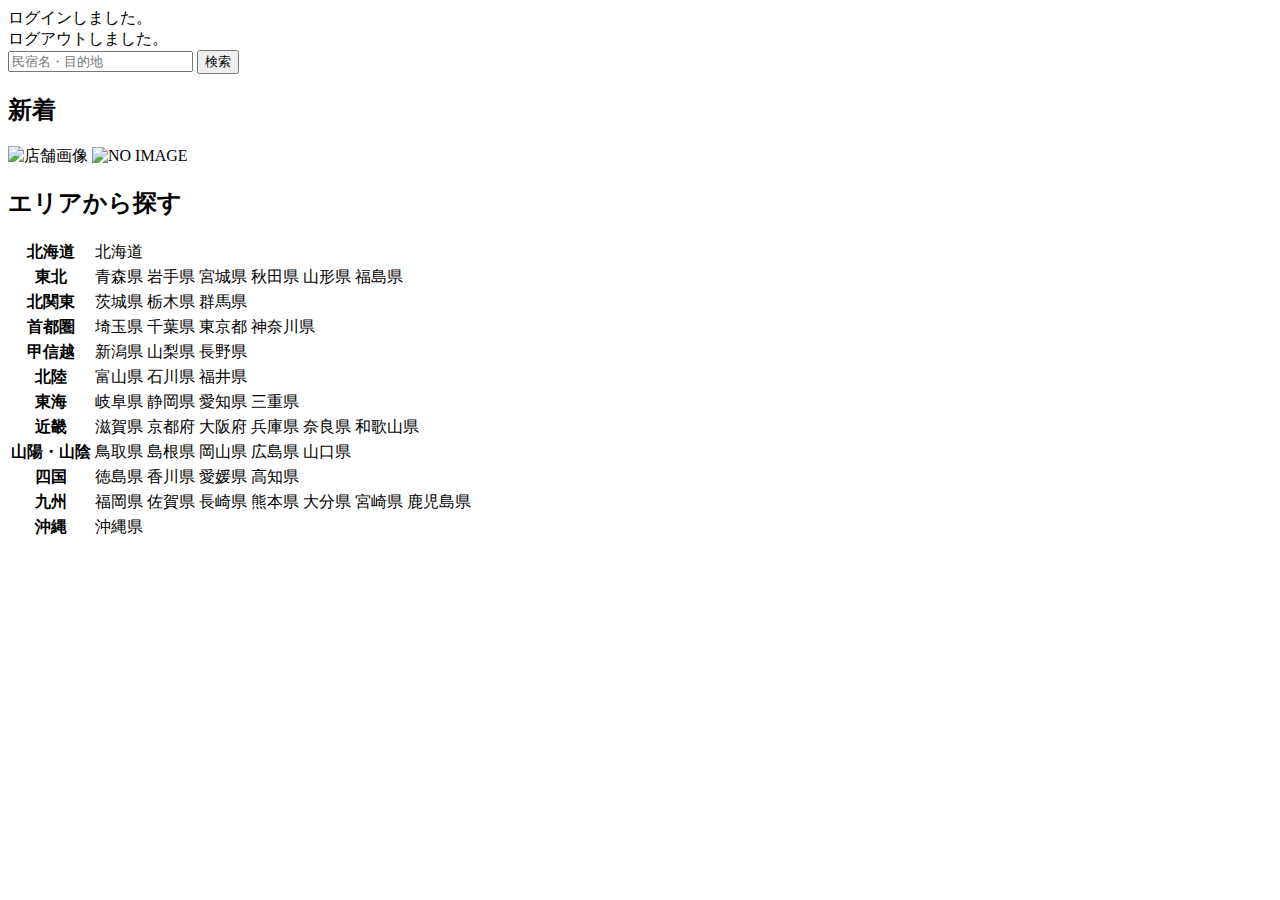
<file: src/main/resources/templates/index.html>
<!DOCTYPE html>
<html xmlns:th="https://www.thymeleaf.org" xmlns:sec="http://www.thymeleaf.org/extras/spring-security">

<head>
	<div th:replace="~{fragment :: meta}"></div>
	<div th:replace="~{fragment :: styles}"></div>
	<title>samurai Travel</title>
</head>

<body>
	<div class="samuraitravel-wrapper">
		<!-- ヘッダー -->
		<div th:replace="~{fragment :: header}"></div>
		<main>
			<div class="container pt-4 pb-5 samuraitravel-container">
				<div th:if="${param.loggedIn}" class="alert alert-info">
					ログインしました。
				</div>
				<div th:if="${param.loggedOut}" class="alert alert-info">
					ログアウトしました。
				</div>
				<div th:if="${successMessage}" class="alert alert-info">
					<span th:text="${successMessage}"></span>
				</div>
				<div class="d-flex justify-content-center">
					<form method="get" th:action="@{/houses}" class="mb-5 samuraitravel-search-form">
						<div class="input-group">
							<input type="text" class="form-control" name="keyword" th:value="${keyword}"
								placeholder="民宿名・目的地">
							<button type="submit" class="btn text-white shadow-sm samuraitravel-btn">検索</button>
						</div>
					</form>
				</div>
				<h2 class="text-center mb-3">新着</h2>
				<div class="row row-cols-lg-5 row-cols-2 g-3 mb-5">
					<div class="col" th:each="newHouse : ${newHouses}">
						<a th:href="@{/houses/__${newHouse.getId()}__}" class="link-dark samuraitravel-card-link">
							<div class="card h-100">
								<img th:if="${newHouse.getImageName()}"
									th:src="@{/storage/__${newHouse.getImageName()}__}"
									class="card-img-top samuraitravel-vertical-card-image" alt="店舗画像">
								<img th:unless="${newHouse.getImageName()}" th:src="@{/images/noImage.png}"
									class="card-img-top samuraitravel-vertical-card-image" alt="NO IMAGE">
								<div class="card-body">
									<h3 class="card-title" th:text="${newHouse.getName()}"></h3>
									<p class="card-text mb-1">
										<small class="text-muted" th:text="${newHouse.getAddress()}"></small>
									</p>
									<p class="card-text">
										<span
											th:text="${#numbers.formatInteger(newHouse.getPrice(), 1, 'COMMA') + '円 / 泊'}"></span>
									</p>
								</div>
							</div>
						</a>
					</div>
				</div>
				<div class="row justify-content-center">
					<div class="col-xl-5 col-lg-6 col-md-8">
						<h2 class="text-center mb-3">エリアから探す</h2>
						<table class="table">
							<tbody>
								<tr>
									<th>北海道</th>
									<td>
										<a th:href="@{/houses?area=北海道}">北海道</a>
									</td>
								</tr>
								<tr>
									<th>東北</th>
									<td>
										<a th:href="@{/houses?area=青森県}" class="me-2">青森県</a>
										<a th:href="@{/houses?area=岩手県}" class="me-2">岩手県</a>
										<a th:href="@{/houses?area=宮城県}" class="me-2">宮城県</a>
										<a th:href="@{/houses?area=秋田県}" class="me-2">秋田県</a>
										<a th:href="@{/houses?area=山形県}" class="me-2">山形県</a>
										<a th:href="@{/houses?area=福島県}">福島県</a>
									</td>
								</tr>
								<tr>
									<th>北関東</th>
									<td>
										<a th:href="@{/houses?area=茨城県}" class="me-2">茨城県</a>
										<a th:href="@{/houses?area=栃木県}" class="me-2">栃木県</a>
										<a th:href="@{/houses?area=群馬県}">群馬県</a>
									</td>
								</tr>
								<tr>
									<th>首都圏</th>
									<td>
										<a th:href="@{/houses?area=埼玉県}" class="me-2">埼玉県</a>
										<a th:href="@{/houses?area=千葉県}" class="me-2">千葉県</a>
										<a th:href="@{/houses?area=東京都}" class="me-2">東京都</a>
										<a th:href="@{/houses?area=神奈川県}">神奈川県</a>
									</td>
								</tr>
								<tr>
									<th>甲信越</th>
									<td>
										<a th:href="@{/houses?area=新潟県}" class="me-2">新潟県</a>
										<a th:href="@{/houses?area=山梨県}" class="me-2">山梨県</a>
										<a th:href="@{/houses?area=長野県}">長野県</a>
									</td>
								</tr>
								<tr>
									<th>北陸</th>
									<td>
										<a th:href="@{/houses?area=富山県}" class="me-2">富山県</a>
										<a th:href="@{/houses?area=石川県}" class="me-2">石川県</a>
										<a th:href="@{/houses?area=福井県}">福井県</a>
									</td>
								</tr>
								<tr>
									<th>東海</th>
									<td>
										<a th:href="@{/houses?area=岐阜県}" class="me-2">岐阜県</a>
										<a th:href="@{/houses?area=静岡県}" class="me-2">静岡県</a>
										<a th:href="@{/houses?area=愛知県}" class="me-2">愛知県</a>
										<a th:href="@{/houses?area=三重県}">三重県</a>
									</td>
								</tr>
								<tr>
									<th>近畿</th>
									<td>
										<a th:href="@{/houses?area=滋賀県}" class="me-2">滋賀県</a>
										<a th:href="@{/houses?area=京都府}" class="me-2">京都府</a>
										<a th:href="@{/houses?area=大阪府}" class="me-2">大阪府</a>
										<a th:href="@{/houses?area=兵庫県}" class="me-2">兵庫県</a>
										<a th:href="@{/houses?area=奈良県}" class="me-2">奈良県</a>
										<a th:href="@{/houses?area=和歌山県}">和歌山県</a>
									</td>
								</tr>
								<tr>
									<th>山陽・山陰</th>
									<td>
										<a th:href="@{/houses?area=鳥取県}" class="me-2">鳥取県</a>
										<a th:href="@{/houses?area=島根県}" class="me-2">島根県</a>
										<a th:href="@{/houses?area=岡山県}" class="me-2">岡山県</a>
										<a th:href="@{/houses?area=広島県}" class="me-2">広島県</a>
										<a th:href="@{/houses?area=山口県}">山口県</a>
									</td>
								</tr>
								<tr>
									<th>四国</th>
									<td>
										<a th:href="@{/houses?area=徳島県}" class="me-2">徳島県</a>
										<a th:href="@{/houses?area=香川県}" class="me-2">香川県</a>
										<a th:href="@{/houses?area=愛媛県}" class="me-2">愛媛県</a>
										<a th:href="@{/houses?area=高知県}">高知県</a>
									</td>
								</tr>
								<tr>
									<th>九州</th>
									<td>
										<a th:href="@{/houses?area=福岡県}" class="me-2">福岡県</a>
										<a th:href="@{/houses?area=佐賀県}" class="me-2">佐賀県</a>
										<a th:href="@{/houses?area=長崎県}" class="me-2">長崎県</a>
										<a th:href="@{/houses?area=熊本県}" class="me-2">熊本県</a>
										<a th:href="@{/houses?area=大分県}" class="me-2">大分県</a>
										<a th:href="@{/houses?area=宮崎県}" class="me-2">宮崎県</a>
										<a th:href="@{/houses?area=鹿児島県}">鹿児島県</a>
									</td>
								</tr>
								<tr>
									<th>沖縄</th>
									<td>
										<a th:href="@{/houses?area=沖縄県}">沖縄県</a>
									</td>
								</tr>
							</tbody>
						</table>
					</div>
				</div>
			</div>
		</main>
		<!-- フッター -->
		<div th:replace="~{fragment :: footer}"></div>
	</div>
	<div th:replace="~{fragment :: scripts}"></div>
</body>

</html>
</file>
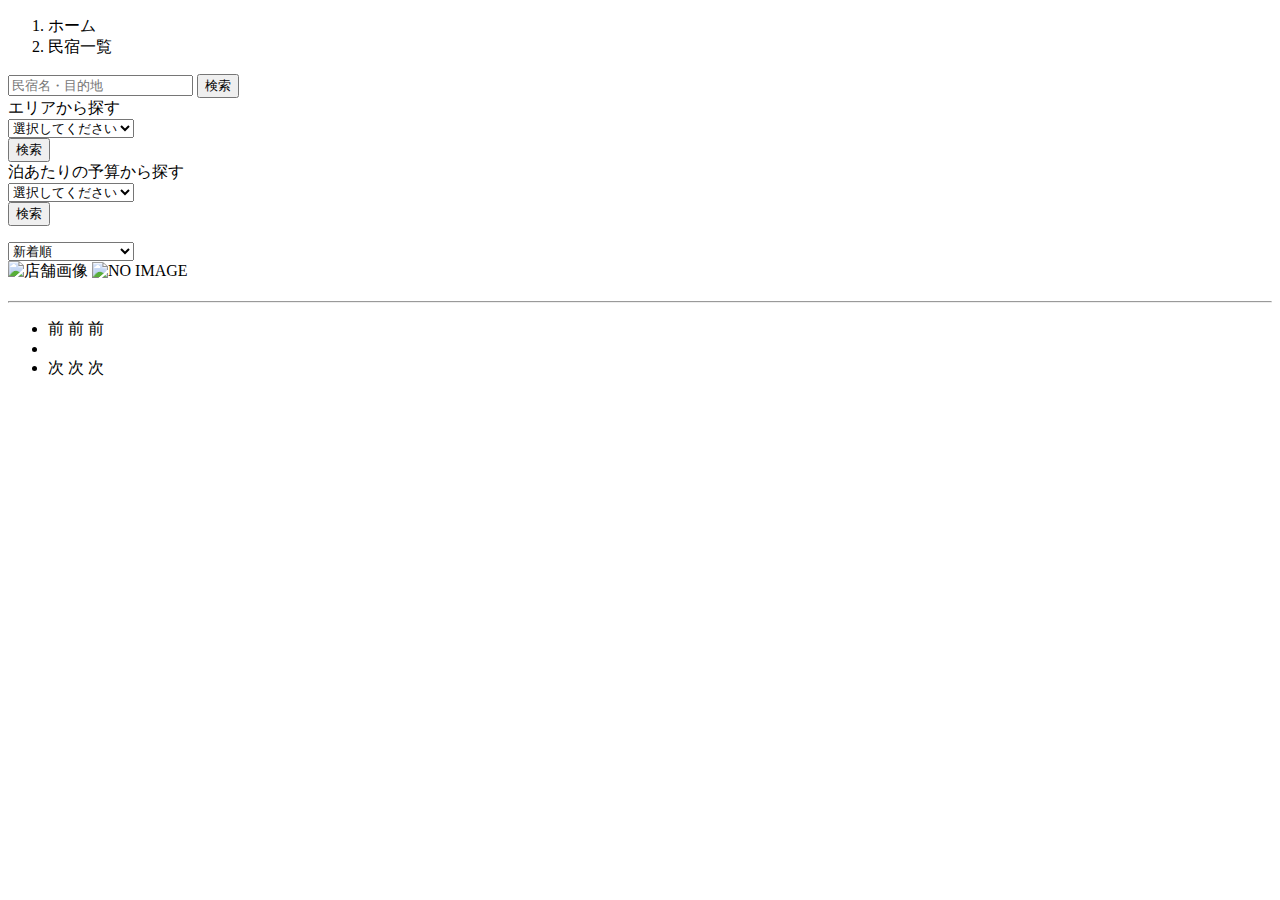
<file: src/main/resources/templates/houses/index.html>
<!DOCTYPE html>
<html xmlns:th="https://www.thymeleaf.org" xmlns:sec="http://www.thymeleaf.org/extras/spring-security">

<head>
	<div th:replace="~{fragment :: meta}"></div>
	<div th:replace="~{fragment :: styles}"></div>
	<title>民宿一覧</title>
</head>

<body>
	<div class="samuraitravel-wrapper">
		<!-- ヘッダー -->
		<div th:replace="~{fragment :: header}"></div>
		<main>
			<div class="container samuraitravel-container pb-5">
				<div class="row justify-content-center">
					<nav class="my-3" style="--bs-breadcrumb-divider: '>';" aria-label="breadcrumb">
						<ol class="breadcrumb mb-0">
							<li class="breadcrumb-item"><a th:href="@{/}">ホーム</a></li>
							<li class="breadcrumb-item active" aria-current="page">民宿一覧</li>
						</ol>
					</nav>
					<div class="col-xl-3 col-lg-4 col-md-12">
						<form method="get" th:action="@{/houses}" class="w-100 mb-3">
							<div class="input-group">
								<input type="text" class="form-control" name="keyword" th:value="${keyword}"
									placeholder="民宿名・目的地">
								<button type="submit" class="btn text-white shadow-sm samuraitravel-btn">検索</button>
							</div>
						</form>
						<div class="card mb-3">
							<div class="card-header">
								エリアから探す
							</div>
							<div class="card-body">
								<form method="get" th:action="@{/houses}" class="w-100">
									<div class="form-group mb-3">
										<select class="form-control form-select" name="area">
											<option value="" hidden>選択してください</option>
											<optgroup label="北海道">
												<option value="北海道" th:selected="${area == '北海道'}">北海道</option>
											</optgroup>
											<optgroup label="東北">
												<option value="青森県" th:selected="${area == '青森県'}">青森県</option>
												<option value="岩手県" th:selected="${area == '岩手県'}">岩手県</option>
												<option value="宮城県" th:selected="${area == '宮城県'}">宮城県</option>
												<option value="秋田県" th:selected="${area == '秋田県'}">秋田県</option>
												<option value="山形県" th:selected="${area == '山形県'}">山形県</option>
												<option value="福島県" th:selected="${area == '福島県'}">福島県</option>
											</optgroup>
											<optgroup label="北関東">
												<option value="茨城県" th:selected="${area == '茨城県'}">茨城県</option>
												<option value="栃木県" th:selected="${area == '栃木県'}">栃木県</option>
												<option value="群馬県" th:selected="${area == '群馬県'}">群馬県</option>
											</optgroup>
											<optgroup label="首都圏">
												<option value="埼玉県" th:selected="${area == '埼玉県'}">埼玉県</option>
												<option value="千葉県" th:selected="${area == '千葉県'}">千葉県</option>
												<option value="東京都" th:selected="${area == '東京都'}">東京都</option>
												<option value="神奈川県" th:selected="${area == '神奈川県'}">神奈川県</option>
											</optgroup>
											<optgroup label="甲信越">
												<option value="新潟県" th:selected="${area == '新潟県'}">新潟県</option>
												<option value="山梨県" th:selected="${area == '山梨県'}">山梨県</option>
												<option value="長野県" th:selected="${area == '長野県'}">長野県</option>
											</optgroup>
											<optgroup label="北陸">
												<option value="富山県" th:selected="${area == '富山県'}">富山県</option>
												<option value="石川県" th:selected="${area == '石川県'}">石川県</option>
												<option value="福井県" th:selected="${area == '福井県'}">福井県</option>
											</optgroup>
											<optgroup label="東海">
												<option value="岐阜県" th:selected="${area == '岐阜県'}">岐阜県</option>
												<option value="静岡県" th:selected="${area == '静岡県'}">静岡県</option>
												<option value="愛知県" th:selected="${area == '愛知県'}">愛知県</option>
												<option value="三重県" th:selected="${area == '三重県'}">三重県</option>
											</optgroup>
											<optgroup label="近畿">
												<option value="滋賀県" th:selected="${area == '滋賀県'}">滋賀県</option>
												<option value="京都府" th:selected="${area == '京都府'}">京都府</option>
												<option value="大阪府" th:selected="${area == '大阪府'}">大阪府</option>
												<option value="兵庫県" th:selected="${area == '兵庫県'}">兵庫県</option>
												<option value="奈良県" th:selected="${area == '奈良県'}">奈良県</option>
												<option value="和歌山県" th:selected="${area == '和歌山県'}">和歌山県</option>
											</optgroup>
											<optgroup label="山陽・山陰">
												<option value="鳥取県" th:selected="${area == '鳥取県'}">鳥取県</option>
												<option value="島根県" th:selected="${area == '島根県'}">島根県</option>
												<option value="岡山県" th:selected="${area == '岡山県'}">岡山県</option>
												<option value="広島県" th:selected="${area == '広島県'}">広島県</option>
												<option value="山口県" th:selected="${area == '山口県'}">山口県</option>
											</optgroup>
											<optgroup label="四国">
												<option value="徳島県" th:selected="${area == '徳島県'}">徳島県</option>
												<option value="香川県" th:selected="${area == '香川県'}">香川県</option>
												<option value="愛媛県" th:selected="${area == '愛媛県'}">愛媛県</option>
												<option value="高知県" th:selected="${area == '高知県'}">高知県</option>
											</optgroup>
											<optgroup label="九州">
												<option value="福岡県" th:selected="${area == '福岡県'}">福岡県</option>
												<option value="佐賀県" th:selected="${area == '佐賀県'}">佐賀県</option>
												<option value="長崎県" th:selected="${area == '長崎県'}">長崎県</option>
												<option value="熊本県" th:selected="${area == '熊本県'}">熊本県</option>
												<option value="大分県" th:selected="${area == '大分県'}">大分県</option>
												<option value="宮崎県" th:selected="${area == '宮崎県'}">宮崎県</option>
												<option value="鹿児島県" th:selected="${area == '鹿児島県'}">鹿児島県</option>
											</optgroup>
											<optgroup label="沖縄">
												<option value="沖縄県" th:selected="${area == '沖縄県'}">沖縄県</option>
											</optgroup>
										</select>
									</div>
									<div class="form-group">
										<button type="submit"
											class="btn text-white shadow-sm w-100 samuraitravel-btn">検索</button>
									</div>
								</form>
							</div>
						</div>
						<div class="card mb-3">
							<div class="card-header">
								泊あたりの予算から探す
							</div>
							<div class="card-body">
								<form method="get" th:action="@{/houses}" class="w-100">
									<div class="form-group mb-3">
										<select class="form-control form-select" name="price">
											<option value="" hidden>選択してください</option>
											<option value="6000" th:selected="${price == 6000}">6,000円以内</option>
											<option value="7000" th:selected="${price == 7000}">7,000円以内</option>
											<option value="8000" th:selected="${price == 8000}">8,000円以内</option>
											<option value="9000" th:selected="${price == 9000}">9,000円以内</option>
											<option value="10000" th:selected="${price == 10000}">10,000円以内</option>
										</select>
									</div>
									<div class="form-group">
										<button type="submit"
											class="btn text-white shadow-sm w-100 samuraitravel-btn">検索</button>
									</div>
								</form>
							</div>
						</div>
					</div>
					<div class="col">
						<div class="d-flex justify-content-between flex-wrap">
							<p th:if="${housePage.getTotalPages() > 1}" class="fs-5 mb-3"
								th:text="${'検索結果：' + housePage.getTotalElements() + '件' + '（' + (housePage.getNumber() + 1) + ' / ' + housePage.getTotalPages() + ' ページ）'}">
							</p>
							<p th:unless="${housePage.getTotalPages() > 1}" class="fs-5 mb-3"
								th:text="${'検索結果：' + housePage.getTotalElements() + '件'}"></p>
							<form method="get" th:action="@{/houses}" class="mb-3 samuraitravel-sort-box">
								<input th:if="${keyword}" type="hidden" name="keyword" th:value="${keyword}">
								<input th:if="${area}" type="hidden" name="area" th:value="${area}">
								<input th:if="${price}" type="hidden" name="price" th:value="${price}">
								<select class="form-select form-select-sm" name="order" onChange="this.form.submit();">
									<option value="createdAtDesc"
										th:selected="${order == 'createdAtDesc' || order == null}">新着順</option>
									<option value="priceAsc" th:selected="${order == 'priceAsc'}">宿泊料金が安い順</option>
								</select>
							</form>
						</div>
						<div class="mb-3" th:each="house : ${housePage}">
							<a th:href="@{/houses/__${house.getId()}__}" class="link-dark samuraitravel-card-link">
								<div class="card h-100">
									<div class="row g-0">
										<div class="col-md-4">
											<img th:if="${house.getImageName()}"
												th:src="@{/storage/__${house.getImageName()}__}"
												class="card-img-top samuraitravel-horizontal-card-image" alt="店舗画像">
											<img th:unless="${house.getImageName()}" th:src="@{/images/noImage.png}"
												class="card-img-top samuraitravel-horizontal-card-image" alt="NO IMAGE">
										</div>
										<div class="col-md-8">
											<div class="card-body">
												<h3 class="card-title mb-3" th:text="${house.getName()}"></h3>
												<hr class="mb-3">
												<p class="card-text mb-2">
													<span th:text="${house.getDescription()}"></span>
												</p>
												<p class="card-text mb-2">
													<small class="text-muted"
														th:text="${'〒' + house.getPostalCode()}"></small>
													<small class="text-muted" th:text="${house.getAddress()}"></small>
												</p>
												<p class="card-text">
													<span
														th:text="${#numbers.formatInteger(house.getPrice(), 1, 'COMMA') + '円 / 泊'}"></span>
												</p>
											</div>
										</div>
									</div>
								</div>
							</a>
						</div>
						<!-- ページネーション -->
						<div th:if="${housePage.getTotalPages() > 1}" class="d-flex justify-content-center">
							<nav aria-label="民宿一覧ページ">
								<ul class="pagination">
									<li class="page-item">
										<span th:if="${housePage.isFirst()}" class="page-link disabled">前</span>
										<a th:unless="${housePage.isFirst()}"
											th:href="@{/houses(page = ${housePage.getNumber() - 1}, keyword = ${keyword}, area = ${area}, price = ${price})}"
											class="page-link samuraitravel-page-link">前</a>
										<a th:unless="${housePage.isFirst()}"
											th:href="@{/houses(page = ${housePage.getNumber() - 1}, keyword = ${keyword}, area = ${area}, price = ${price}, order = ${order})}"
											class="page-link samuraitravel-page-link">前</a>
									</li>
									<li th:each="i : ${#numbers.sequence(0, housePage.getTotalPages() - 1)}"
										class="page-item">
										<span th:if="${i == housePage.getNumber()}"
											class="page-link active samuraitravel-active" th:text="${i + 1}"></span>
										<a th:unless="${i == housePage.getNumber()}"
											th:href="@{/houses(page = ${i}, keyword = ${keyword}, area = ${area}, price = ${price})}"
											class="page-link samuraitravel-page-link" th:text="${i + 1}"></a>
										<a th:unless="${i == housePage.getNumber()}"
											th:href="@{/houses(page = ${i}, keyword = ${keyword}, area = ${area}, price = ${price}, order = ${order})}"
											class="page-link samuraitravel-page-link" th:text="${i + 1}"></a>
									</li>
									<li class="page-item">
										<span th:if="${housePage.isLast()}" class="page-link disabled">次</span>
										<a th:unless="${housePage.isLast()}"
											th:href="@{/houses(page = ${housePage.getNumber() + 1}, keyword = ${keyword}, area = ${area}, price = ${price})}"
											class="page-link samuraitravel-page-link">次</a>
										<a th:unless="${housePage.isLast()}"
											th:href="@{/houses(page = ${housePage.getNumber() + 1}, keyword = ${keyword}, area = ${area}, price = ${price}, order = ${order})}"
											class="page-link samuraitravel-page-link">次</a>
									</li>
								</ul>
							</nav>
						</div>
					</div>
				</div>
			</div>
		</main>
		<!-- フッター -->
		<div th:replace="~{fragment :: footer}"></div>
	</div>
	<div th:replace="~{fragment :: scripts}"></div>
</body>

</html>
</file>
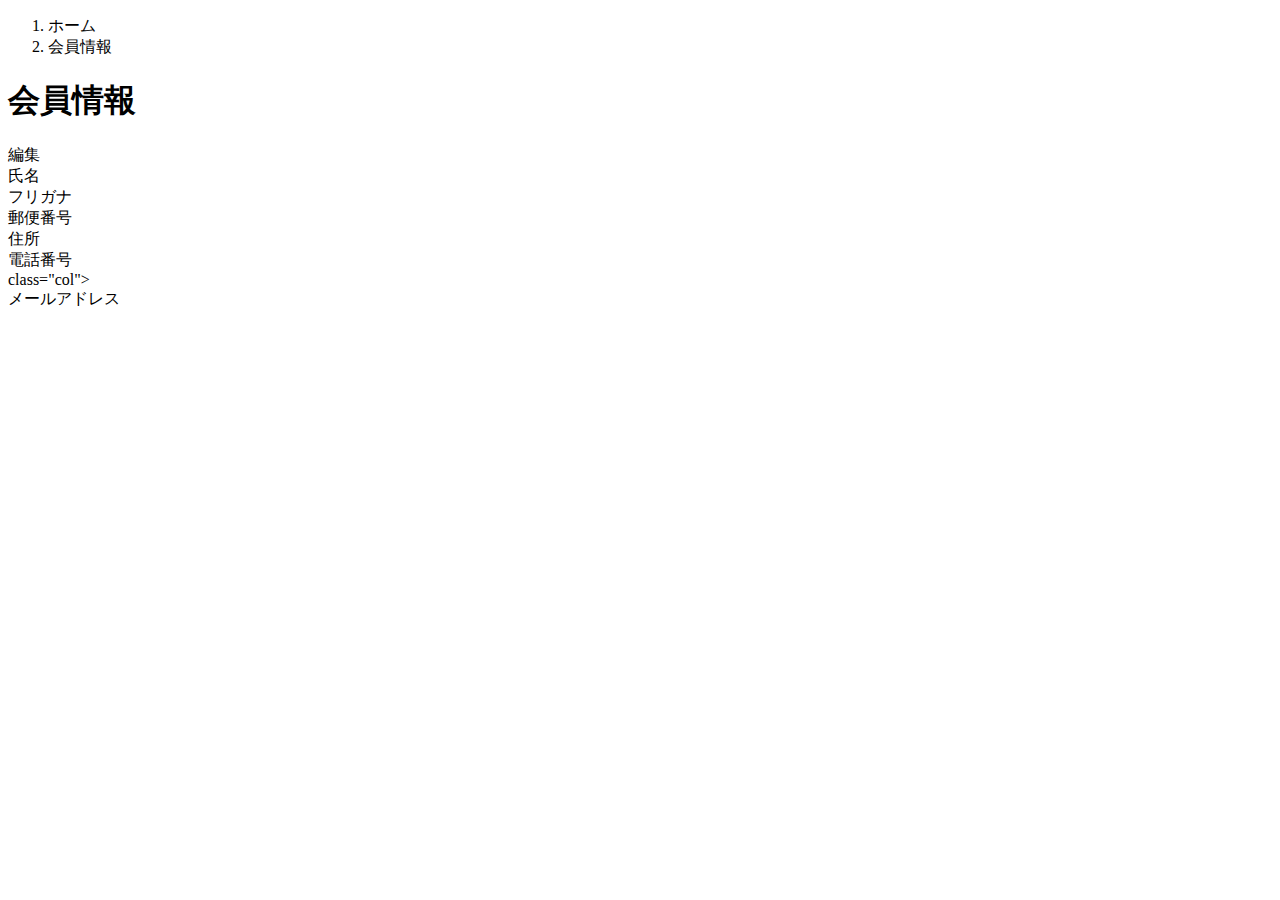
<file: src/main/resources/templates/user/index.html>
<!DOCTYPE html>
<html xmlns:th="https://www.thymeleaf.org" xmlns:sec="http://www.thymeleaf.org/extras/spring-security">

<head>
	<div th:replace="~{fragment :: meta}"></div>
	<div th:replace="~{fragment :: styles}"></div>
	<title>会員情報</title>
</head>

<body>
	<div class="moattravel-wrapper">
		<!-- ヘッダー -->
		<div th:replace="~{fragment :: header}"></div>
		<main>
			<div class="container pb-5 moattravel-container">
				<div class="row justify-content-center">
					<div class="col-xl-5 col-lg-6 col-md-8">
						<nav class="my-3" style="--bs-breadcrumb-divider: '>';" aria-label="breadcrumb">
							<ol class="breadcrumb mb-0">
								<li class="breadcrumb-item"><a th:href="@{/}">ホーム</a></li>
								<li class="breadcrumb-item active" aria-current="page">会員情報</li>
							</ol>
						</nav>
						<h1 class="mb-3 text-center">会員情報</h1>
						<div class="d-flex justify-content-end align-items-end mb-3">
							<div>
								<a th:href="@{/user/edit}">編集</a>
							</div>
						</div>
						<div th:if="${successMessage}" class="alert alert-info">
							<span th:text="${successMessage}"></span>
						</div>
						<div class="container mb-4">
							<div class="row pb-2 mb-2 border-bottom">
								<div class="col-4">
									<span class="fw-bold">氏名</span>
								</div>
								<div class="col">
									<span th:text="${user.getName()}"></span>
								</div>
							</div>
							<div class="row pb-2 mb-2 border-bottom">
								<div class="col-4">
									<span class="fw-bold">フリガナ</span>
								</div>
								<div class="col">
									<span th:text="${user.getFurigana()}"></span>
								</div>
							</div>
							<div class="row pb-2 mb-2 border-bottom">
								<div class="col-4">
									<span class="fw-bold">郵便番号</span>
								</div>
								<div class="col">
									<span th:text="${user.getPostalCode()}"></span>
								</div>
							</div>
							<div class="row pb-2 mb-2 border-bottom">
								<div class="col-4">
									<span class="fw-bold">住所</span>
								</div>
								<div class="col">
									<span th:text="${user.getAddress()}"></span>
								</div>
							</div>
							<div class="row pb-2 mb-2 border-bottom">
								<div class="col-4">
									<span class="fw-bold">電話番号</span>
								</div>
								<div>
									class="col">
									<span th:text="${user.getPhoneNumber()}"></span>
								</div>
							</div>
							<div class="row pb-2 mb-2 border-bottom">
								<div class="col-4">
									<span class="fw-bold">メールアドレス</span>
								</div>
								<div class="col">
									<span th:text="${user.getEmail()}"></span>
								</div>
							</div>
						</div>
					</div>
				</div>
			</div>
		</main>
		<!-- フッター -->
		<div th:replace="~{fragment :: footer}"></div>
	</div>

	<div th:replace="~{fragment :: scripts}"></div>
</body>


</html>
</file>
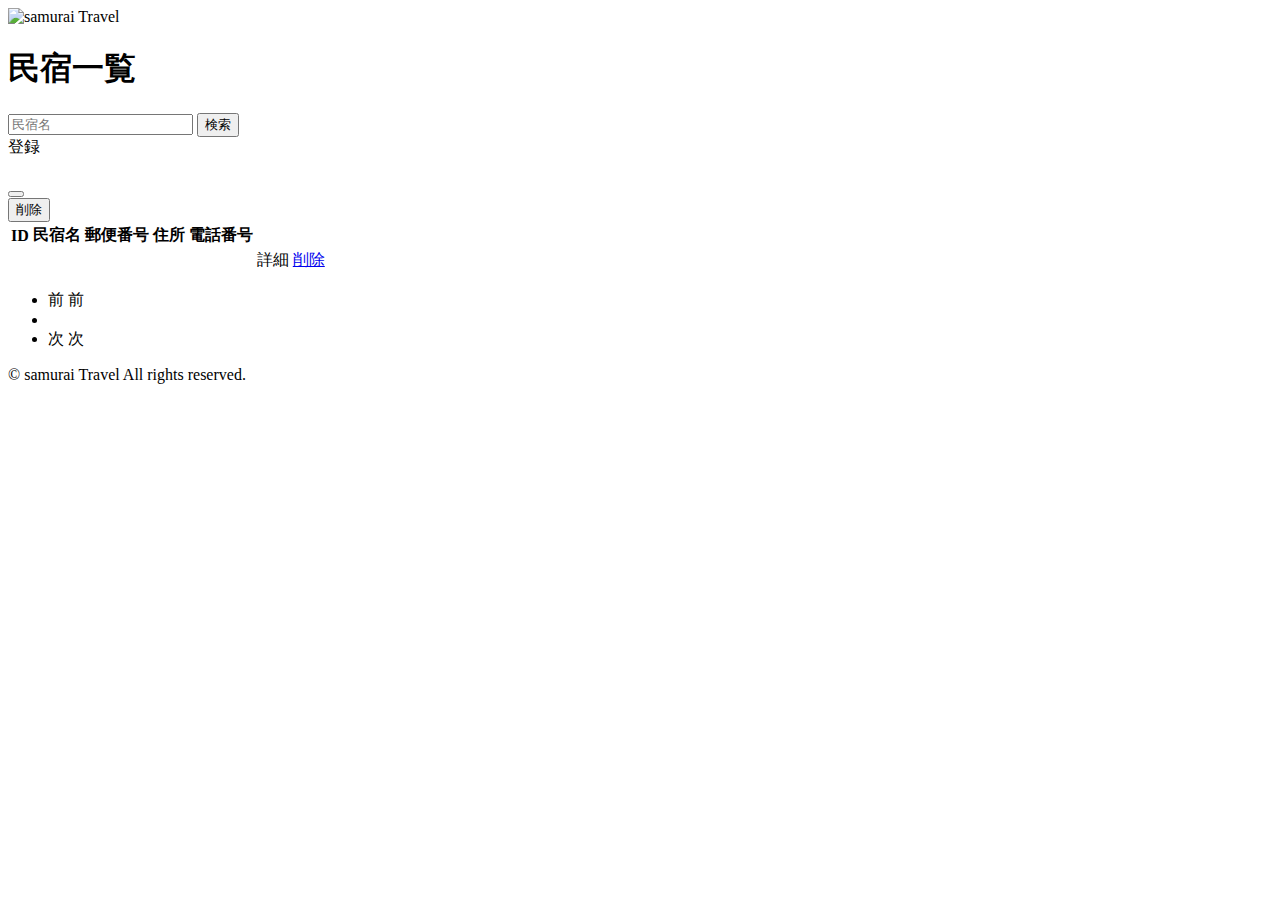
<file: src/main/resources/templates/admin/houses/index.html>
<!DOCTYPE html>
<html xmlns:th="https://www.thymeleaf.org" xmlns:sec="http://www.thymeleaf.org/extras/spring-security">

<head>
	<!-- Meta情報 -->
	<meta charset="UTF-8">
	<meta name="viewport" content="width=device-width, initial-scale=1">
	<!-- Bootstrap -->
	<link href="https://cdn.jsdelivr.net/npm/bootstrap@5.2.3/dist/css/bootstrap.min.css" rel="stylesheet"
		integrity="sha384-rbsA2VBKQhggwzxH7pPCaAqO46MgnOM80zW1RWuH61DGLwZJEdK2Kadq2F9CUG65" crossorigin="anonymous">
	<!-- Google Fonts -->
	<link rel="preconnect" href="https://fonts.googleapis.com">
	<link rel="preconnect" href="https://fonts.gstatic.com" crossorigin>
	<link href="https://fonts.googleapis.com/css2?family=Noto+Sans+JP:wght@400;500&display=swap" rel="stylesheet">
	<!-- スタイル -->
	<link th:href="@{/css/style.css}" rel="stylesheet">
	<title>民宿一覧</title>
</head>

<body>
	<div class="samuraitravel-wrapper">
		<!-- ヘッダー -->
		<nav class="navbar navbar-expand-md navbar-light bg-white shadow-sm samuraitravel-navbar">
			<div class="container samuraitravel-container">
				<a class="navbar-brand" th:href="@{/}">
					<img class="samuraitravel-logo me-1" th:src="@{/images/logo.png}" alt="samurai Travel">
				</a>
			</div>
		</nav>
		<main>
			<div class="container pt-4 pb-5 samuraitravel-container">
				<div class="row justify-content-center">
					<div class="col-xxl-9 col-xl-10 col-lg-11">
						<h1 class="mb-4 text-center">民宿一覧</h1>
						<!-- 検索窓と登録ボタン -->
						<div class="d-flex justify-content-between align-items-end flex-wrap">
							<form method="get" th:action="@{/admin/houses}" class="mb-3">
								<div class="input-group">
									<input type="text" class="form-control" name="keyword" th:value="${keyword}"
										placeholder="民宿名">
									<button type="submit" class="btn text-white shadow-sm samuraitravel-btn">検索</button>
								</div>
							</form>
							<a th:href="@{/admin/houses/register}"
								class="btn text-white shadow-sm samuraitravel-btn">登録</a>
						</div>
						<div th:if="${successMessage}" class="alert alert-info">
							<span th:text="${successMessage}"></span>
						</div>
						<!-- テーブル -->
						<table class="table">
							<thead>
								<tr>
									<th scope="col">ID</th>
									<th scope="col">民宿名</th>
									<th scope="col">郵便番号</th>
									<th scope="col">住所</th>
									<th scope="col">電話番号</th>
									<th scope="col"></th>
									<th scope="col"></th>
								</tr>
							</thead>
							<tbody>
								<tr th:each="house : ${housePage}">
									<td th:text="${house.getId()}"></td>
									<td th:text="${house.getName()}"></td>
									<td th:text="${house.getPostalCode()}"></td>
									<td th:text="${house.getAddress()}"></td>
									<td th:text="${house.getPhoneNumber()}"></td>
									<td><a th:href="@{/admin/houses/__${house.getId()}__}">詳細</a></td>
									<td><a href="#" class="samuraitravel-link-danger" data-bs-toggle="modal"
											th:data-bs-target="${'#deleteHouseModal' + house.getId()}">削除</a></td>
									<!-- 削除用モーダル -->
									<div class="modal fade" th:id="${'deleteHouseModal' + house.getId()}" tabindex="-1"
										th:aria-labelledby="${'deleteHouseModalLabel' + house.getId()}">
										<div class="modal-dialog">
											<div class="modal-content">
												<div class="modal-header">
													<h5 class="modal-title"
														th:id="${'deleteHouseModalLabel' + house.getId()}"
														th:text="${house.getName() + 'を削除してもよろしいですか？'}"></h5>
													<button type="button" class="btn-close" data-bs-dismiss="modal"
														aria-label="閉じる"></button>
												</div>
												<div class="modal-footer">
													<form method="post"
														th:action="@{/admin/houses/__${house.getId()}__/delete}">
														<button type="submit"
															class="btn samuraitravel-btn-danger text-white shadow-sm">削除</button>
													</form>
												</div>
											</div>
										</div>
									</div>
								</tr>
							</tbody>
						</table>
						<!-- ページネーション -->
						<div th:if="${housePage.totalPages > 1}" class="d-flex justify-content-center">
							<nav aria-label="民宿一覧ページ">
								<ul class="pagination">
									<li class="page-item">
										<span th:if="${housePage.first}" class="page-link disabled">前</span>
										<a th:unless="${housePage.first}"
											th:href="@{/admin/houses(page=${housePage.number - 1}, keyword=${keyword})}"
											class="page-link samuraitravel-page-link">前</a>
									</li>
									<li th:each="i : ${#numbers.sequence(0, housePage.totalPages - 1)}"
										class="page-item">
										<span th:if="${i == housePage.number}" class="page-link active"
											th:text="${i + 1}"></span>
										<a th:unless="${i == housePage.number}"
											th:href="@{/admin/houses(page=${i}, keyword=${keyword})}"
											class="page-link samuraitravel-page-link" th:text="${i + 1}"></a>
									</li>
									<li class="page-item">
										<span th:if="${housePage.last}" class="page-link disabled">次</span>
										<a th:unless="${housePage.last}"
											th:href="@{/admin/houses(page=${housePage.number + 1}, keyword=${keyword})}"
											class="page-link samuraitravel-page-link">次</a>
									</li>
								</ul>
							</nav>
						</div>
					</div>
				</div>
			</div>
		</main>
		<footer>
			<p class="text-center text-muted small mb-0">&copy; samurai Travel All rights reserved.</p>
		</footer>
	</div>
	<script src="https://cdn.jsdelivr.net/npm/bootstrap@5.2.3/dist/js/bootstrap.bundle.min.js"></script>
</body>

</html>
</file>
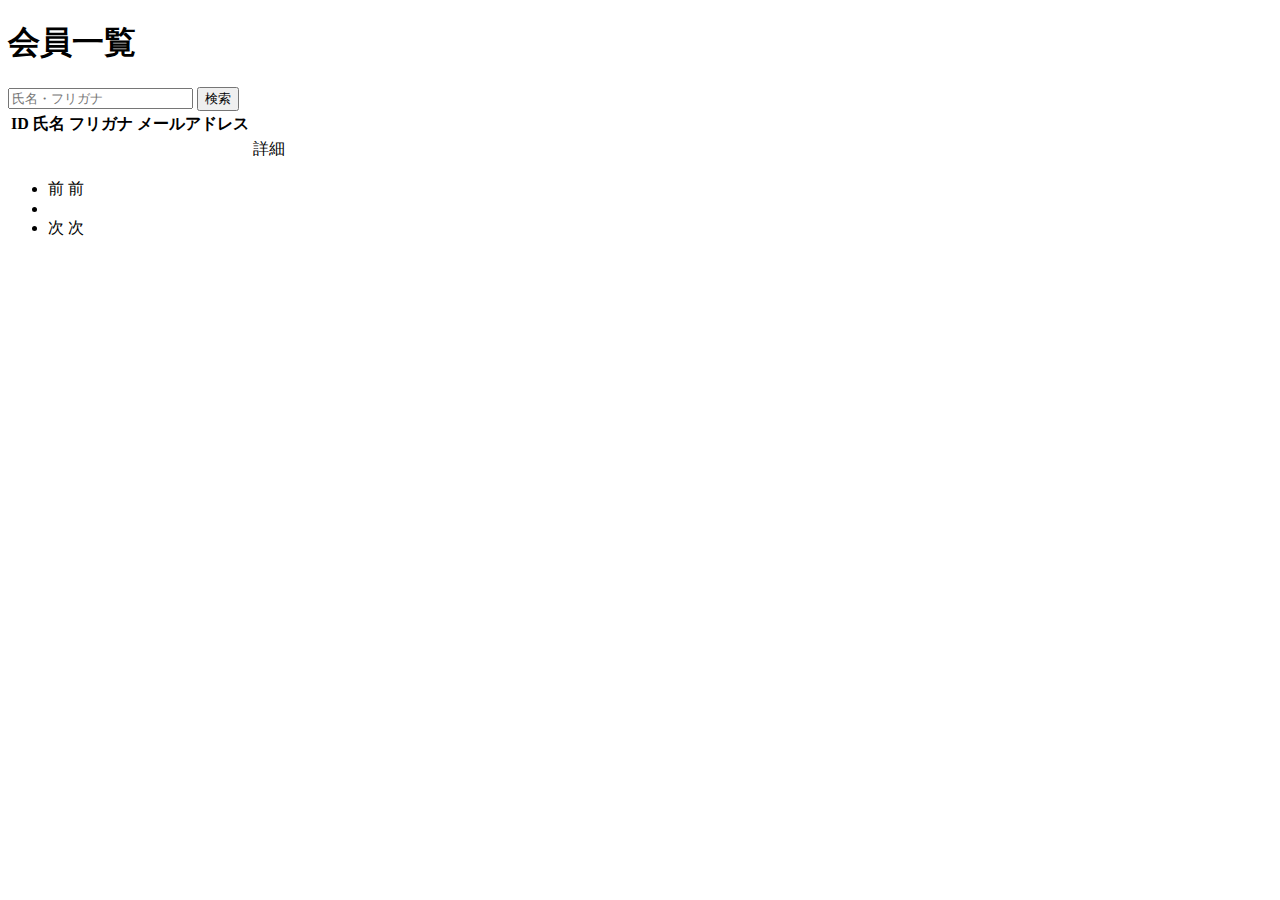
<file: src/main/resources/templates/admin/users/index.html>
<!DOCTYPE html>
<html xmlns:th="https://www.thymeleaf.org" xmlns:sec="http://www.thymeleaf.org/extras/spring-security">

<head>
	<div th:replace="~{fragment :: meta}"></div>
	<div th:replace="~{fragment :: styles}"></div>
	<title>会員一覧</title>
</head>

<body>
	<div class="samuraitravel-wrapper">
		<!-- ヘッダー -->
		<div th:replace="~{fragment :: header}"></div>
		<main>
			<div class="container pt-4 pb-5 samuraitravel-container">
				<div class="row justify-content-center">
					<div class="col-xxl-9 col-xl-10 col-lg-11">
						<h1 class="mb-4 text-center">会員一覧</h1>
						<div class="d-flex justify-content-between align-items-end">
							<form method="get" th:action="@{/admin/users}" class="mb-3">
								<div class="input-group">
									<input type="text" class="form-control" name="keyword" th:value="${keyword}"
										placeholder="氏名・フリガナ">
									<button type="submit" class="btn text-white shadow-sm samuraitravel-btn">検索</button>
								</div>
							</form>
						</div>
						<div th:if="${successMessage}" class="alert alert-info">
							<span th:text="${successMessage}"></span>
						</div>
						<table class="table">
							<thead>
								<tr>
									<th scope="col">ID</th>
									<th scope="col">氏名</th>
									<th scope="col">フリガナ</th>
									<th scope="col">メールアドレス</th>
									<th scope="col"></th>
								</tr>
							</thead>
							<tbody>
								<tr th:each="user : ${userPage}">
									<td th:text="${user.getId()}"></td>
									<td th:text="${user.getName()}"></td>
									<td th:text="${user.getFurigana()}"></td>
									<td th:text="${user.getEmail()}"></td>
									<td><a th:href="@{/admin/users/__${user.getId()}__}">詳細</a></td>
								</tr>
							</tbody>
						</table>
						<!-- ページネーション -->
						<div th:if="${userPage.getTotalPages() > 1}" class="d-flex justify-content-center">
							<nav aria-label="会員一覧ページ">
								<ul class="pagination">
									<li class="page-item">
										<span th:if="${userPage.isFirst()}" class="page-link disabled">前</span>
										<a th:unless="${userPage.isFirst()}"
											th:href="@{/admin/users(page = ${userPage.getNumber() - 1}, keyword = ${keyword})}"
											class="page-link samuraitravel-page-link">前</a>
									</li>
									<li th:each="i : ${#numbers.sequence(0, userPage.getTotalPages() - 1)}"
										class="page-item">
										<span th:if="${i == userPage.getNumber()}"
											class="page-link active samuraitravel-active" th:text="${i + 1}"></span>
										<a th:unless="${i == userPage.getNumber()}"
											th:href="@{/admin/users(page = ${i}, keyword = ${keyword})}"
											class="page-link samuraitravel-page-link" th:text="${i + 1}"></a>
									</li>
									<li class="page-item">
										<span th:if="${userPage.isLast()}" class="page-link disabled">次</span>
										<a th:unless="${userPage.isLast()}"
											th:href="@{/admin/users(page = ${userPage.getNumber() + 1}, keyword = ${keyword})}"
											class="page-link samuraitravel-page-link">次</a>
									</li>
								</ul>
							</nav>
						</div>
					</div>
				</div>
			</div>
		</main>
		<!-- フッター -->
		<div th:replace="~{fragment :: footer}"></div>
	</div>
	<div th:replace="~{fragment :: scripts}"></div>
</body>

</html>
</file>
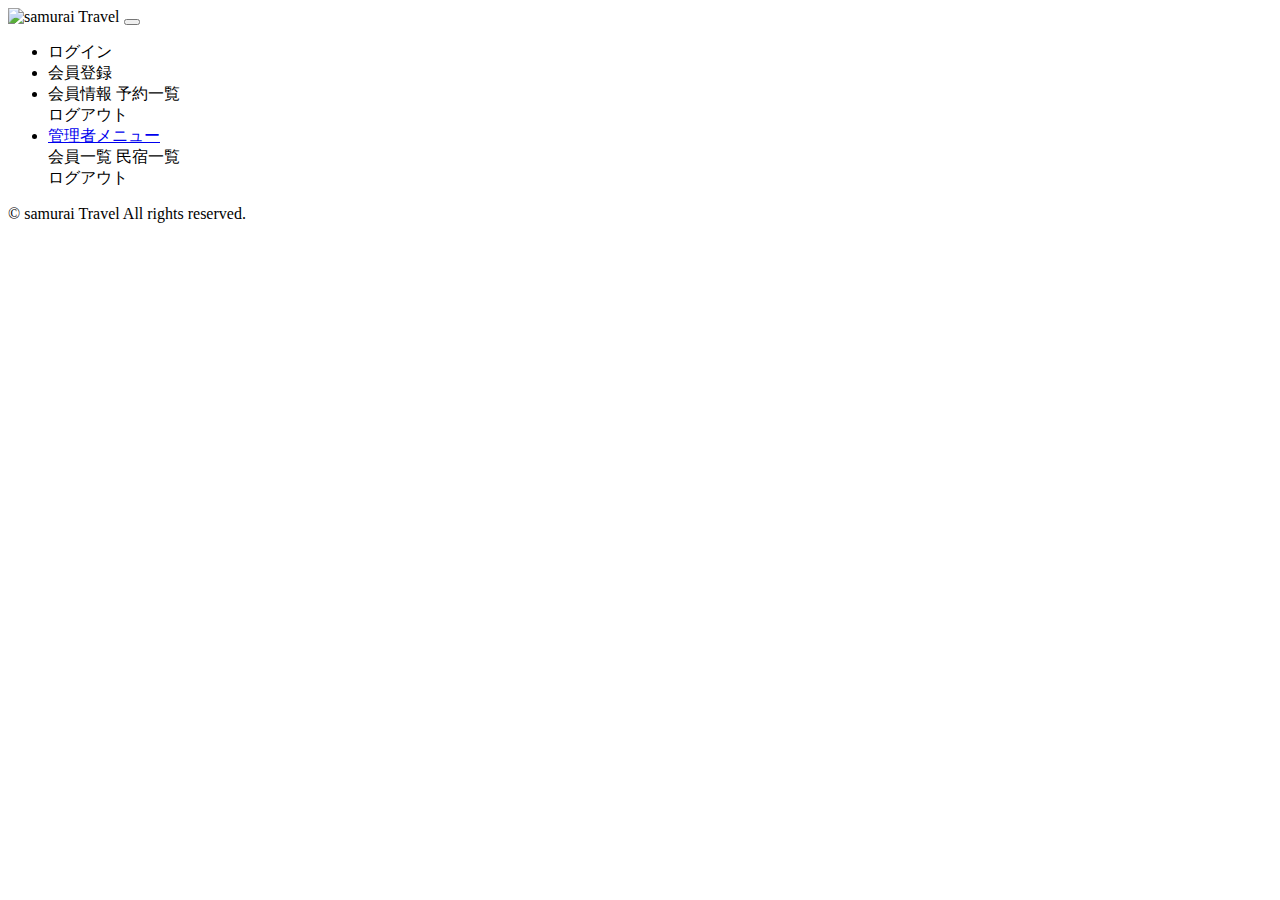
<file: src/main/resources/templates/fragment.html>
<!DOCTYPE html>
<html xmlns:th="https://www.thymeleaf.org" xmlns:sec="https://www.thymeleaf.org/extras/spring-security">

<head>
	<!-- meta要素の部品化 -->
	<div th:fragment="meta">
		<meta charset="UTF-8">
		<meta name="viewport" content="width=device-width, initial-scale=1">
	</div>
	<!-- link要素の部品化 -->
	<div th:fragment="styles">
		<!-- Bootstrap -->
		<link href="https://cdn.jsdelivr.net/npm/bootstrap@5.2.3/dist/css/bootstrap.min.css" rel="stylesheet"
			integrity="sha384-rbsA2VBKQhggwzxH7pPCaAqO46MgnOM80zW1RWuH61DGLwZJEdK2Kadq2F9CUG65" crossorigin="anonymous">
		<!-- Google Fonts -->
		<link rel="preconnect" href="https://fonts.googleapis.com">
		<link rel="preconnect" href="https://fonts.gstatic.com" crossorigin>
		<link href="https://fonts.googleapis.com/css2?family=Noto+Sans+JP:wght@400;500&display=swap" rel="stylesheet">
		<link th:href="@{/css/style.css}" rel="stylesheet">
	</div>
	<title>部品化用のHTMLファイル</title>
</head>

<body>
	<!-- ヘッダーの部品化 -->
	<div th:fragment="header" th:remove="tag">
		<nav class="navbar navbar-expand-md navbar-light bg-white shadow-sm samuraitravel-navbar">
			<div class="container samuraitravel-container">
				<a class="navbar-brand" th:href="@{/}">
					<img class="samuraitravel-logo me-1" th:src="@{/images/logo.png}" alt="samurai Travel">
				</a>
				<button class="navbar-toggler" type="button" data-bs-toggle="collapse"
					data-bs-target="#navbarSupportedContent" aria-controls="navbarSupportedContent"
					aria-expanded="false" aria-label="Toggle navigation">
					<span class="navbar-toggler-icon"></span>
				</button>
				<div class="collapse navbar-collapse" id="navbarSupportedContent">
					<ul class="navbar-nav ms-auto">
						<!-- 未ログインであれば表示する -->
						<li class="nav-item" sec:authorize="isAnonymous()">
							<a class="nav-link" th:href="@{/login}">ログイン</a>
						</li>
						<li class="nav-item" sec:authorize="isAnonymous()">
							<a class="nav-link" th:href="@{/signup}">会員登録</a>
						</li>
						<!-- ログイン済みであれば表示する -->
						<li class="nav-item dropdown" sec:authorize="hasRole('ROLE_GENERAL')">
							<a id="navbarDropdownGeneral" class="nav-link dropdown-toggle" href="#" role="button"
								data-bs-toggle="dropdown" aria-haspopup="true" aria-expanded="false" v-pre>
								<span sec:authentication="principal.user.name"></span>
							</a>
							<div class="dropdown-menu dropdown-menu-end" aria-labelledby="navbarDropdownGeneral">
								<a class="dropdown-item moattravel-dropdown-item" th:href="@{/user}">会員情報</a>
								 <a class="dropdown-item moattravel-dropdown-item" th:href="@{/reservations}">予約一覧</a>
								<div class="dropdown-divider"></div>
								<a class="dropdown-item samuraitravel-dropdown-item" th:href="@{/logout}"
									onclick="event.preventDefault(); document.getElementById('logout-form-general').submit();">
									ログアウト
								</a>
								<form class="d-none" id="logout-form-general" th:action="@{/logout}" method="post">
								</form>
							</div>
						</li>
						<!-- 管理者であれば表示する -->
						<li class="nav-item dropdown" sec:authorize="hasRole('ROLE_ADMIN')">
							<a id="navbarDropdownAdmin" class="nav-link dropdown-toggle" href="#" role="button"
								data-bs-toggle="dropdown" aria-haspopup="true" aria-expanded="false" v-pre>
								管理者メニュー
							</a>
							<div class="dropdown-menu dropdown-menu-end" aria-labelledby="navbarDropdownAdmin">
								<a class="dropdown-item moattravel-dropdown-item" th:href="@{/admin/users}">会員一覧</a>
								<a class="dropdown-item samuraitravel-dropdown-item" th:href="@{/admin/houses}">民宿一覧</a>
								<div class="dropdown-divider"></div>
								<a class="dropdown-item samuraitravel-dropdown-item" th:href="@{/logout}"
									onclick="event.preventDefault(); document.getElementById('logout-form').submit();">
									ログアウト
								</a>
								<form class="d-none" id="logout-form" th:action="@{/logout}" method="post"></form>
							</div>
						</li>
					</ul>
				</div>
			</div>
		</nav>
	</div>
	<!-- フッターの部品化 -->
	<div th:fragment="footer">
		<footer>
			<div class="d-flex justify-content-center align-items-center h-100">
				<p class="text-center text-muted small mb-0">&copy; samurai Travel All rights reserved.</p>
			</div>
		</footer>
	</div>
	<!-- script要素の部品化 -->
	<div th:fragment="scripts">
		<!-- Bootstrap -->
		<script src="https://cdn.jsdelivr.net/npm/bootstrap@5.2.3/dist/js/bootstrap.bundle.min.js"
			integrity="sha384-kenU1KFdBIe4zVF0s0G1M5b4hcpxyD9F7jL+jjXkk+Q2h455rYXK/7HAuoJl+0I4"
			crossorigin="anonymous"></script>
	</div>
</body>

</html>
</file>
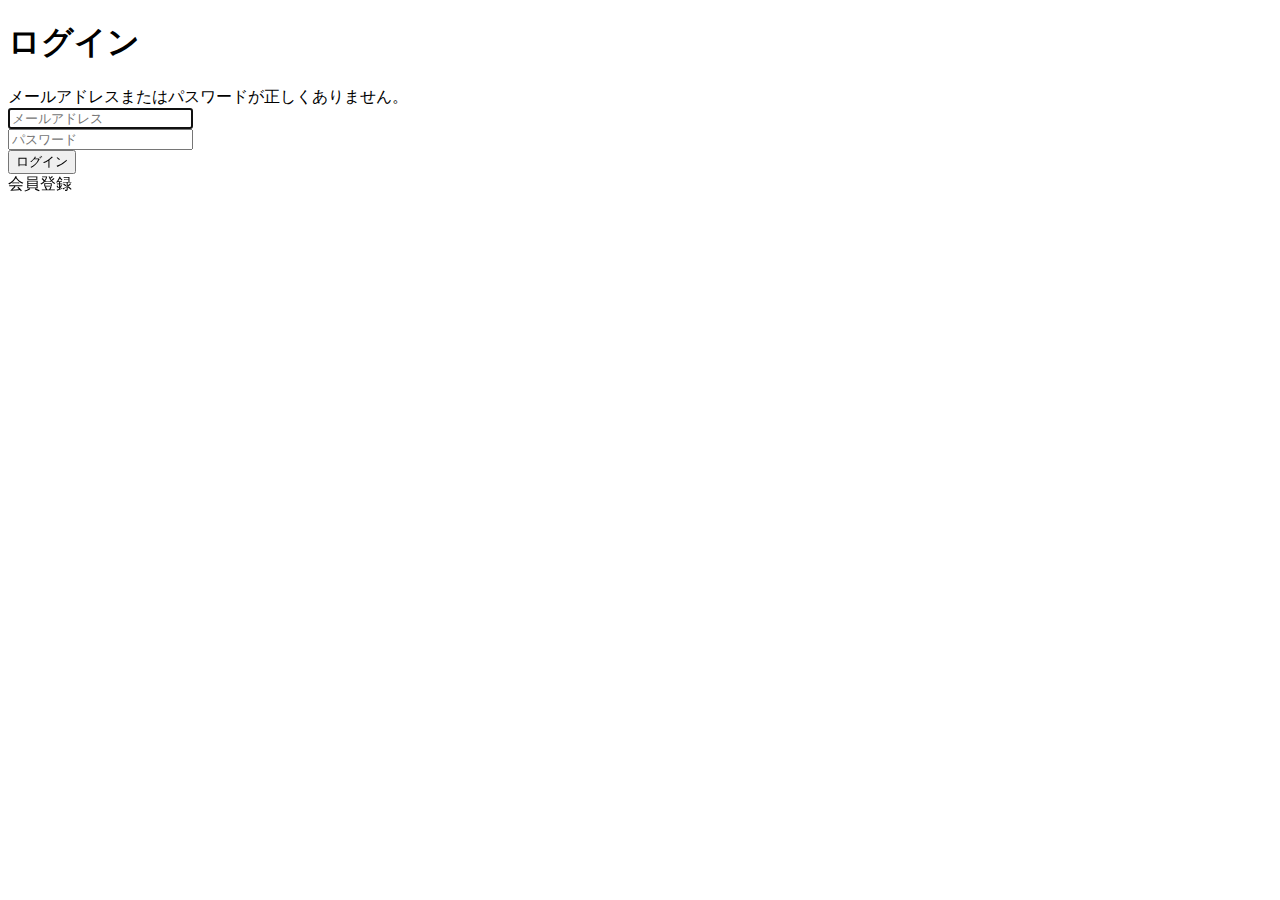
<file: src/main/resources/templates/auth/login.html>
<!DOCTYPE html>
<html xmlns:th="https://www.thymeleaf.org">
<html xmlns:th="https://www.thymeleaf.org" xmlns:sec="http://www.thymeleaf.org/extras/spring-security">

</html>

<head>
	<div th:replace="~{fragment :: meta}"></div>
	<div th:replace="~{fragment :: styles}"></div>
	<title>ログイン</title>
</head>

<body>
	<div class="samuraitravel-wrapper">
		<!-- ヘッダー -->
		<div th:replace="~{fragment :: header}"></div>
		<main>
			<div class="container pt-4 pb-5 samuraitravel-container">
				<div class="row justify-content-center">
					<div class="col-xl-3 col-lg-4 col-md-5 col-sm-7">
						<h1 class="mb-4 text-center">ログイン</h1>
						<div th:if="${param.error}" class="alert alert-danger">
							メールアドレスまたはパスワードが正しくありません。
						</div>
						<form th:action="@{/login}" method="post">
							<div class="form-group mb-3">
								<input type="text" class="form-control" name="username" autocomplete="email"
									placeholder="メールアドレス" autofocus>
							</div>
							<div class="form-group mb-3">
								<input type="password" class="form-control" name="password" autocomplete="new-password"
									placeholder="パスワード">
							</div>
							<div class="form-group d-flex justify-content-center my-4">
								<button type="submit"
									class="btn text-white shadow-sm w-100 samuraitravel-btn">ログイン</button>
							</div>
						</form>
						<div class="text-center">
							<a href="#">
							<a th:href="@{/signup}">
								会員登録
							</a>
						</div>
					</div>
				</div>
			</div>
		</main>
		<!-- フッター -->
		<div th:replace="~{fragment :: footer}"></div>
	</div>
	<div th:replace="~{fragment :: scripts}"></div>
</body>

</html>
</file>
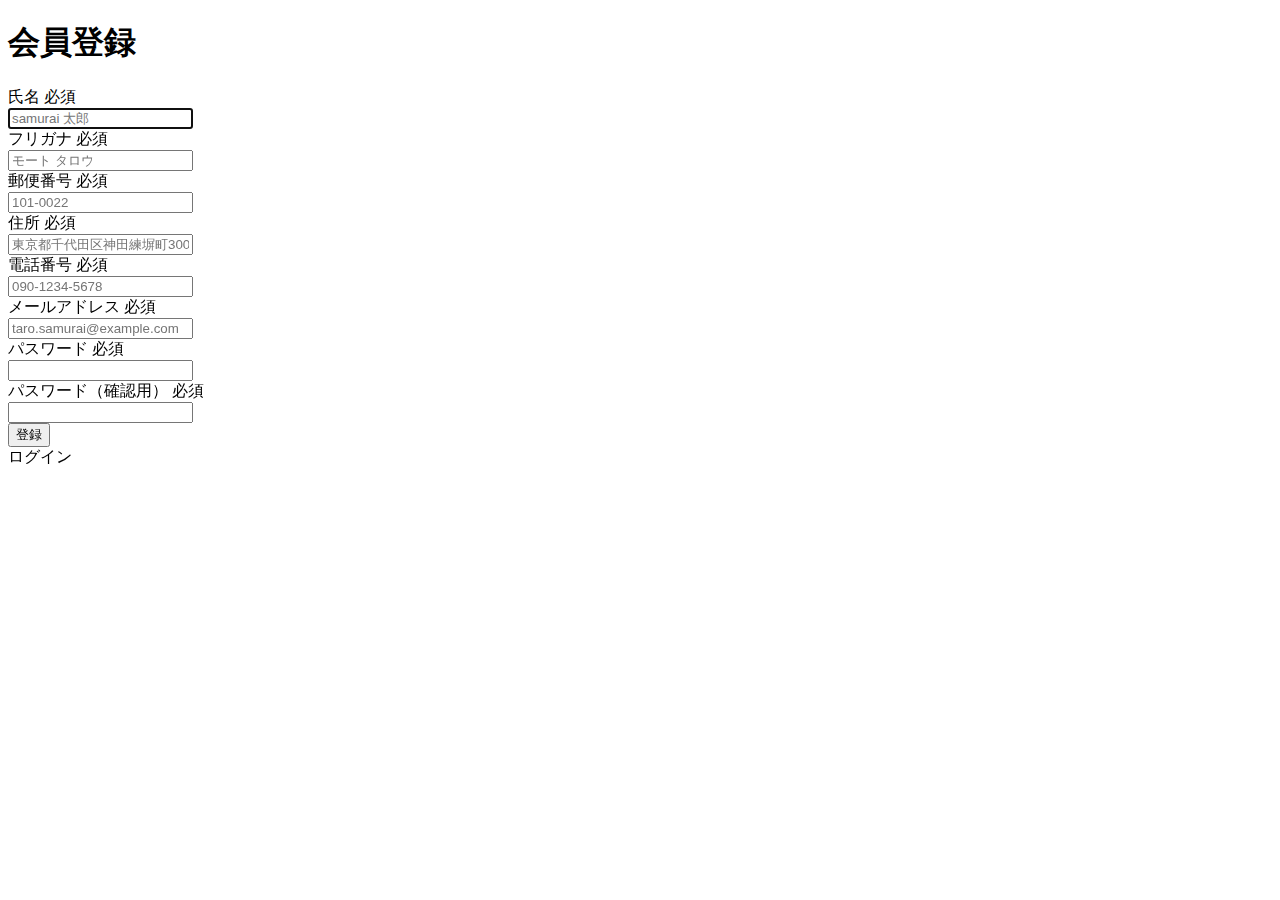
<file: src/main/resources/templates/auth/signup.html>
<!DOCTYPE html>
<html xmlns:th="https://www.thymeleaf.org" xmlns:sec="http://www.thymeleaf.org/extras/spring-security">

<head>
	<div th:replace="~{fragment :: meta}"></div>
	<div th:replace="~{fragment :: styles}"></div>
	<title>会員登録</title>
</head>

<body>
	<div class="samuraitravel-wrapper">
		<!-- ヘッダー -->
		<div th:replace="~{fragment :: header}"></div>
		<main>
			<div class="container pt-4 pb-5 samuraitravel-container">
				<div class="row justify-content-center">
					<div class="col-xl-5 col-lg-6 col-md-8">
						<h1 class="mb-4 text-center">会員登録</h1>
						<form method="post" th:action="@{/signup}" th:object="${signupForm}">
							<div class="form-group row mb-3">
								<div class="col-md-5">
									<label for="name" class="col-form-label text-md-left fw-bold">
										<div class="d-flex align-items-center">
											<span class="me-1">氏名</span>
											<span class="badge bg-danger">必須</span>
										</div>
									</label>
								</div>
								<div class="col-md-7">
									<div th:if="${#fields.hasErrors('name')}" class="text-danger small mb-2"
										th:errors="*{name}"></div>
									<input type="text" class="form-control" th:field="*{name}" autocomplete="name"
										autofocus placeholder="samurai 太郎">
								</div>
							</div>
							<div class="form-group row mb-3">
								<div class="col-md-5">
									<label for="furigana" class="col-form-label text-md-left fw-bold">
										<div class="d-flex align-items-center">
											<span class="me-1">フリガナ</span>
											<span class="badge bg-danger">必須</span>
										</div>
									</label>
								</div>
								<div class="col-md-7">
									<div th:if="${#fields.hasErrors('furigana')}" class="text-danger small mb-2"
										th:errors="*{furigana}"></div>
									<input type="text" class="form-control" th:field="*{furigana}"
										placeholder="モート タロウ">
								</div>
							</div>
							<div class="form-group row mb-3">
								<div class="col-md-5">
									<label for="postalCode" class="col-form-label text-md-left fw-bold">
										<div class="d-flex align-items-center">
											<span class="me-1">郵便番号</span>
											<span class="badge bg-danger">必須</span>
										</div>
									</label>
								</div>
								<div class="col-md-7">
									<div th:if="${#fields.hasErrors('postalCode')}" class="text-danger small mb-2"
										th:errors="*{postalCode}"></div>
									<input type="text" class="form-control" th:field="*{postalCode}"
										autocomplete="postal-code" placeholder="101-0022">
								</div>
							</div>
							<div class="form-group row mb-3">
								<div class="col-md-5">
									<label for="address" class="col-form-label text-md-left fw-bold">
										<div class="d-flex align-items-center">
											<span class="me-1">住所</span>
											<span class="badge bg-danger">必須</span>
										</div>
									</label>
								</div>
								<div class="col-md-7">
									<div th:if="${#fields.hasErrors('address')}" class="text-danger small mb-2"
										th:errors="*{address}"></div>
									<input type="text" class="form-control" th:field="*{address}"
										placeholder="東京都千代田区神田練塀町300番地">
								</div>
							</div>
							<div class="form-group row mb-3">
								<div class="col-md-5">
									<label for="phoneNumber" class="col-form-label text-md-left fw-bold">
										<div class="d-flex align-items-center">
											<span class="me-1">電話番号</span>
											<span class="badge bg-danger">必須</span>
										</div>
									</label>
								</div>
								<div class="col-md-7">
									<div th:if="${#fields.hasErrors('phoneNumber')}" class="text-danger small mb-2"
										th:errors="*{phoneNumber}"></div>
									<input type="text" class="form-control" th:field="*{phoneNumber}"
										autocomplete="tel-national" placeholder="090-1234-5678">
								</div>
							</div>
							<div class="form-group row mb-3">
								<div class="col-md-5">
									<label for="email" class="col-form-label text-md-left fw-bold">
										<div class="d-flex align-items-center">
											<span class="me-1">メールアドレス</span>
											<span class="badge bg-danger">必須</span>
										</div>
									</label>
								</div>
								<div class="col-md-7">
									<div th:if="${#fields.hasErrors('email')}" class="text-danger small mb-2"
										th:errors="*{email}"></div>
									<input type="text" class="form-control" th:field="*{email}" autocomplete="email"
										placeholder="taro.samurai@example.com">
								</div>
							</div>
							<div class="form-group row mb-3">
								<div class="col-md-5">
									<label for="password" class="col-form-label text-md-left fw-bold">
										<div class="d-flex align-items-center">
											<span class="me-1">パスワード</span>
											<span class="badge bg-danger">必須</span>
										</div>
									</label>
								</div>
								<div class="col-md-7">
									<div th:if="${#fields.hasErrors('password')}" class="text-danger small mb-2"
										th:errors="*{password}"></div>
									<input type="password" class="form-control" th:field="*{password}"
										autocomplete="new-password">
								</div>
							</div>
							<div class="form-group row mb-3">
								<div class="col-md-5">
									<label for="passwordConfirmation" class="col-form-label text-md-left fw-bold">
										<div class="d-flex align-items-center">
											<span class="me-1">パスワード（確認用）</span>
											<span class="badge bg-danger">必須</span>
										</div>
									</label>
								</div>
								<div class="col-md-7">
									<div th:if="${#fields.hasErrors('passwordConfirmation')}"
										class="text-danger small mb-2" th:errors="*{passwordConfirmation}"></div>
									<input type="password" class="form-control" th:field="*{passwordConfirmation}"
										autocomplete="new-password">
								</div>
							</div>
							<div class="form-group d-flex justify-content-center my-4">
								<button type="submit"
									class="btn text-white shadow-sm w-50 samuraitravel-btn">登録</button>
							</div>
						</form>
						<div class="text-center">
							<a th:href="@{/login}">ログイン</a>
						</div>
					</div>
				</div>
			</div>
		</main>
		<!-- フッター -->
		<div th:replace="~{fragment :: footer}"></div>
	</div>
	<div th:replace="~{fragment :: scripts}"></div>
</body>

</html>
</file>
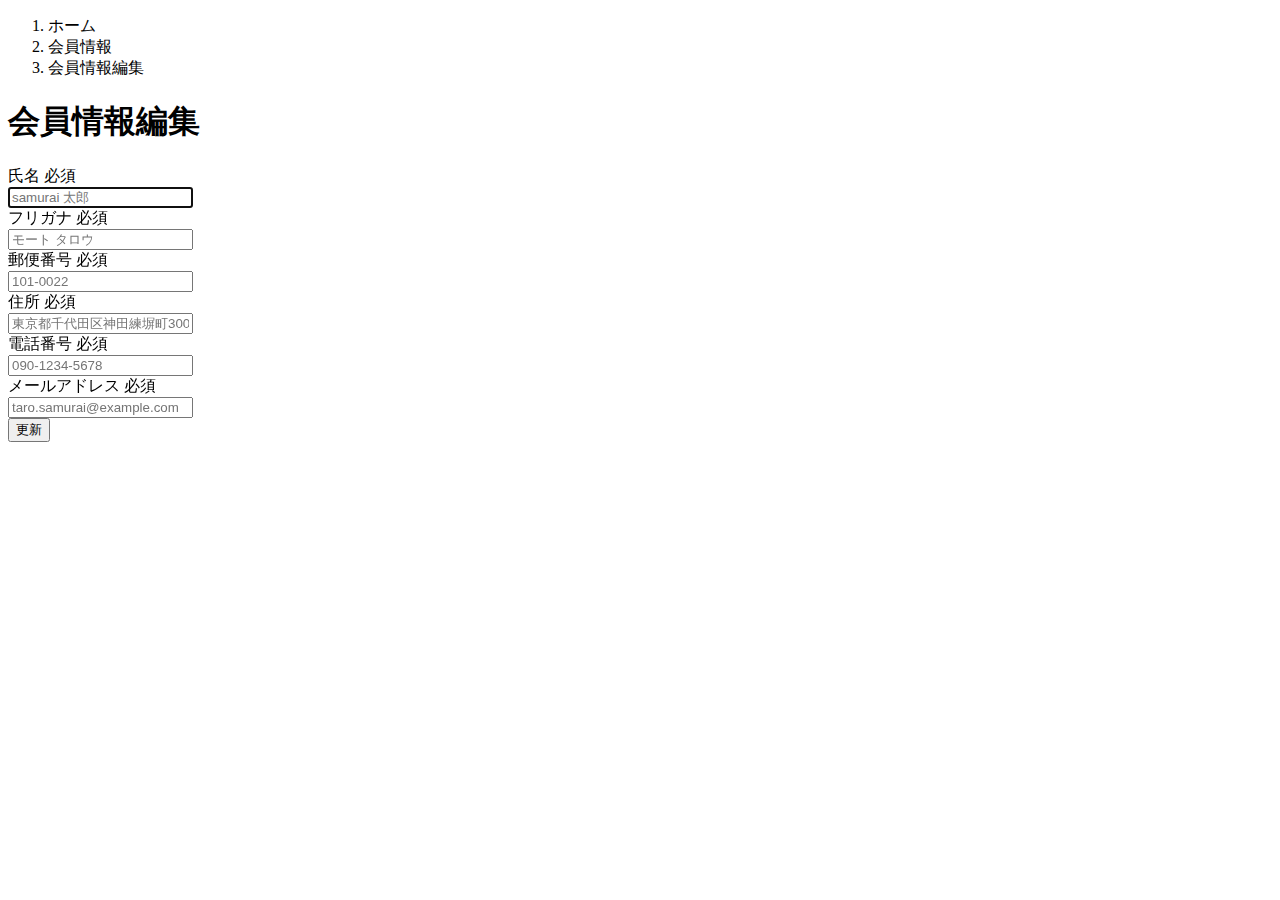
<file: src/main/resources/templates/user/edit.html>
<!DOCTYPE html>
<html xmlns:th="https://www.thymeleaf.org" xmlns:sec="http://www.thymeleaf.org/extras/spring-security">

<head>
	<div th:replace="~{fragment :: meta}"></div>
	<div th:replace="~{fragment :: styles}"></div>
	<title>会員情報編集</title>
</head>

<body>
	<div class="samuraitravel-wrapper">
		<!-- ヘッダー -->
		<div th:replace="~{fragment :: header}"></div>
		<main>
			<div class="container pb-5 samuraitravel-container">
				<div class="row justify-content-center">
					<div class="col-xl-5 col-lg-6 col-md-8">
						<nav class="my-3" style="--bs-breadcrumb-divider: '>';" aria-label="breadcrumb">
							<ol class="breadcrumb mb-0">
								<li class="breadcrumb-item"><a th:href="@{/}">ホーム</a></li>
								<li class="breadcrumb-item"><a th:href="@{/user}">会員情報</a></li>
								<li class="breadcrumb-item active" aria-current="page">会員情報編集</li>
							</ol>
						</nav>
						<h1 class="mb-4 text-center">会員情報編集</h1>
						<form method="post" th:action="@{/user/update}" th:object="${userEditForm}">
							<input type="hidden" th:field="*{id}">
							<div class="form-group row mb-3">
								<div class="col-md-5">
									<label for="name" class="col-form-label text-md-left fw-bold">
										<div class="d-flex align-items-center">
											<span class="me-1">氏名</span>
											<span class="badge bg-danger">必須</span>
										</div>
									</label>
								</div>
								<div class="col-md-7">
									<div th:if="${#fields.hasErrors('name')}" class="text-danger small mb-2"
										th:errors="*{name}"></div>
									<input type="text" class="form-control" th:field="*{name}" autocomplete="name"
										autofocus placeholder="samurai 太郎">
								</div>
							</div>
							<div class="form-group row mb-3">
								<div class="col-md-5">
									<label for="furigana" class="col-form-label text-md-left fw-bold">
										<div class="d-flex align-items-center">
											<span class="me-1">フリガナ</span>
											<span class="badge bg-danger">必須</span>
										</div>
									</label>
								</div>
								<div class="col-md-7">
									<div th:if="${#fields.hasErrors('furigana')}" class="text-danger small mb-2"
										th:errors="*{furigana}"></div>
									<input type="text" class="form-control" th:field="*{furigana}"
										placeholder="モート タロウ">
								</div>
							</div>
							<div class="form-group row mb-3">
								<div class="col-md-5">
									<label for="postalCode" class="col-form-label text-md-left fw-bold">
										<div class="d-flex align-items-center">
											<span class="me-1">郵便番号</span>
											<span class="badge bg-danger">必須</span>
										</div>
									</label>
								</div>
								<div class="col-md-7">
									<div th:if="${#fields.hasErrors('postalCode')}" class="text-danger small mb-2"
										th:errors="*{postalCode}"></div>
									<input type="text" class="form-control" th:field="*{postalCode}"
										autocomplete="postal-code" placeholder="101-0022">
								</div>
							</div>
							<div class="form-group row mb-3">
								<div class="col-md-5">
									<label for="address" class="col-form-label text-md-left fw-bold">
										<div class="d-flex align-items-center">
											<span class="me-1">住所</span>
											<span class="badge bg-danger">必須</span>
										</div>
									</label>
								</div>
								<div class="col-md-7">
									<div th:if="${#fields.hasErrors('address')}" class="text-danger small mb-2"
										th:errors="*{address}"></div>
									<input type="text" class="form-control" th:field="*{address}"
										placeholder="東京都千代田区神田練塀町300番地">
								</div>
							</div>
							<div class="form-group row mb-3">
								<div class="col-md-5">
									<label for="phoneNumber" class="col-form-label text-md-left fw-bold">
										<div class="d-flex align-items-center">
											<span class="me-1">電話番号</span>
											<span class="badge bg-danger">必須</span>
										</div>
									</label>
								</div>
								<div class="col-md-7">
									<div th:if="${#fields.hasErrors('phoneNumber')}" class="text-danger small mb-2"
										th:errors="*{phoneNumber}"></div>
									<input type="text" class="form-control" th:field="*{phoneNumber}"
										autocomplete="tel-national" placeholder="090-1234-5678">
								</div>
							</div>
							<div class="form-group row mb-3">
								<div class="col-md-5">
									<label for="email" class="col-form-label text-md-left fw-bold">
										<div class="d-flex align-items-center">
											<span class="me-1">メールアドレス</span>
											<span class="badge bg-danger">必須</span>
										</div>
									</label>
								</div>
								<div class="col-md-7">
									<div th:if="${#fields.hasErrors('email')}" class="text-danger small mb-2"
										th:errors="*{email}"></div>
									<input type="text" class="form-control" th:field="*{email}" autocomplete="email"
										placeholder="taro.samurai@example.com">
								</div>
							</div>
							<div class="form-group d-flex justify-content-center my-4">
								<button type="submit"
									class="btn text-white shadow-sm w-50 samuraitravel-btn">更新</button>
							</div>
						</form>
					</div>
				</div>
			</div>
		</main>
		<!-- フッター -->
		<div th:replace="~{fragment :: footer}"></div>
	</div>
	<div th:replace="~{fragment :: scripts}"></div>
</body>

</html>
</file>
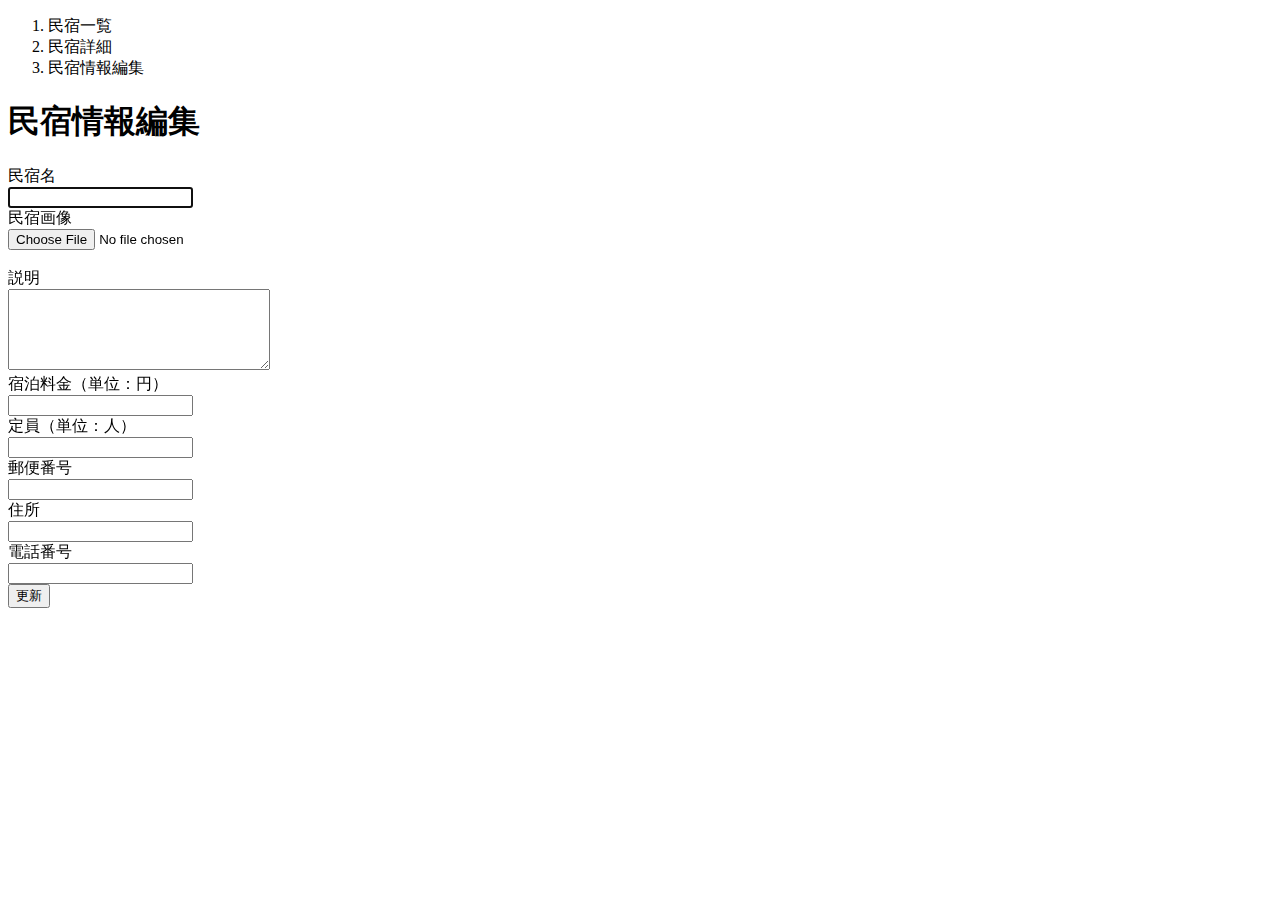
<file: src/main/resources/templates/admin/houses/edit.html>
<!DOCTYPE html>
<html xmlns:th="https://www.thymeleaf.org">
<html xmlns:th="https://www.thymeleaf.org"xmlns:sec="http://www.thymeleaf.org/extras/spring-security">

<head>
	<div th:replace="~{fragment :: meta}"></div>
	<div th:replace="~{fragment :: styles}"></div>
	<title>民宿情報編集</title>
</head>

<body>
	<div class="samuraitravel-wrapper">
		<!-- ヘッダー -->
		<div th:replace="~{fragment :: header}"></div>
		<main>
			<div class="container pt-4 pb-5 samuraitravel-container">
				<div class="row justify-content-center">
					<div class="col-xl-5 col-lg-6 col-md-8">
						<nav class="mb-4" style="--bs-breadcrumb-divider: '>';" aria-label="breadcrumb">
							<ol class="breadcrumb mb-0">
								<li class="breadcrumb-item"><a th:href="@{/admin/houses}">民宿一覧</a></li>
								<li class="breadcrumb-item"><a
										th:href="@{/admin/houses/__${houseEditForm.getId()}__}">民宿詳細</a></li>
								<li class="breadcrumb-item active" aria-current="page">民宿情報編集</li>
							</ol>
						</nav>
						<h1 class="mb-4 text-center">民宿情報編集</h1>
						<form method="post" th:action="@{/admin/houses/__${houseEditForm.getId()}__/update}"
							th:object="${houseEditForm}" enctype="multipart/form-data">
							<input type="hidden" th:field="*{id}">
							<div class="form-group row mb-3">
								<div class="col-md-4">
									<label for="name" class="col-form-label text-md-left fw-bold">民宿名</label>
								</div>
								<div class="col-md-8">
									<div th:if="${#fields.hasErrors('name')}" class="text-danger small mb-2"
										th:errors="*{name}"></div>
									<input type="text" class="form-control" th:field="*{name}" autofocus>
								</div>
							</div>
							<div class="form-group row mb-3">
								<div class="col-md-4">
									<label for="imageFile" class="col-form-label text-md-left fw-bold">民宿画像</label>
								</div>
								<div class="col-md-8">
									<div th:if="${#fields.hasErrors('imageFile')}" class="text-danger small mb-2"
										th:errors="*{imageFile}"></div>
									<input type="file" class="form-control" th:field="*{imageFile}">
								</div>
							</div>
							<!-- 選択された画像の表示場所 -->
							<div th:if="${imageName}" class="row" id="imagePreview"><img
									th:src="@{/storage/__${imageName}__}" class="mb-3"></div>
							<div th:unless="${imageName}" class="row" id="imagePreview"></div>
							<div class="form-group row mb-3">
								<div class="col-md-4">
									<label for="description" class="col-form-label text-md-left fw-bold">説明</label>
								</div>
								<div class="col-md-8">
									<div th:if="${#fields.hasErrors('description')}" class="text-danger small mb-2"
										th:errors="*{description}"></div>
									<textarea class="form-control" th:field="*{description}" cols="30"
										rows="5"></textarea>
								</div>
							</div>
							<div class="form-group row mb-3">
								<div class="col-md-4">
									<label for="price" class="col-form-label text-md-left fw-bold">宿泊料金（単位：円）</label>
								</div>
								<div class="col-md-8">
									<div th:if="${#fields.hasErrors('price')}" class="text-danger small mb-2"
										th:errors="*{price}"></div>
									<input type="number" class="form-control" th:field="*{price}">
								</div>
							</div>
							<div class="form-group row mb-3">
								<div class="col-md-4">
									<label for="capacity" class="col-form-label text-md-left fw-bold">定員（単位：人）</label>
								</div>
								<div class="col-md-8">
									<div th:if="${#fields.hasErrors('capacity')}" class="text-danger small mb-2"
										th:errors="*{capacity}"></div>
									<input type="number" class="form-control" th:field="*{capacity}">
								</div>
							</div>
							<div class="form-group row mb-3">
								<div class="col-md-4">
									<label for="postalCode" class="col-form-label text-md-left fw-bold">郵便番号</label>
								</div>
								<div class="col-md-8">
									<div th:if="${#fields.hasErrors('postalCode')}" class="text-danger small mb-2"
										th:errors="*{postalCode}"></div>
									<input type="text" class="form-control" th:field="*{postalCode}">
								</div>
							</div>
							<div class="form-group row mb-3">
								<div class="col-md-4">
									<label for="address" class="col-form-label text-md-left fw-bold">住所</label>
								</div>
								<div class="col-md-8">
									<div th:if="${#fields.hasErrors('address')}" class="text-danger small mb-2"
										th:errors="*{address}"></div>
									<input type="text" class="form-control" th:field="*{address}">
								</div>
							</div>
							<div class="form-group row mb-3">
								<div class="col-md-4">
									<label for="phoneNumber" class="col-form-label text-md-left fw-bold">電話番号</label>
								</div>
								<div class="col-md-8">
									<div th:if="${#fields.hasErrors('phoneNumber')}" class="text-danger small mb-2"
										th:errors="*{phoneNumber}"></div>
									<input type="text" class="form-control" th:field="*{phoneNumber}">
								</div>
							</div>
							<div class="form-group d-flex justify-content-center my-4">
								<button type="submit"
									class="btn text-white shadow-sm w-50 samuraitravel-btn">更新</button>
							</div>
						</form>
					</div>
				</div>
			</div>
		</main>
		<!-- フッター -->
		<div th:replace="~{fragment :: footer}"></div>
	</div>
	<div th:replace="~{fragment :: scripts}"></div>
	<script th:src="@{/js/preview.js}"></script>
</body>

</html>
</file>
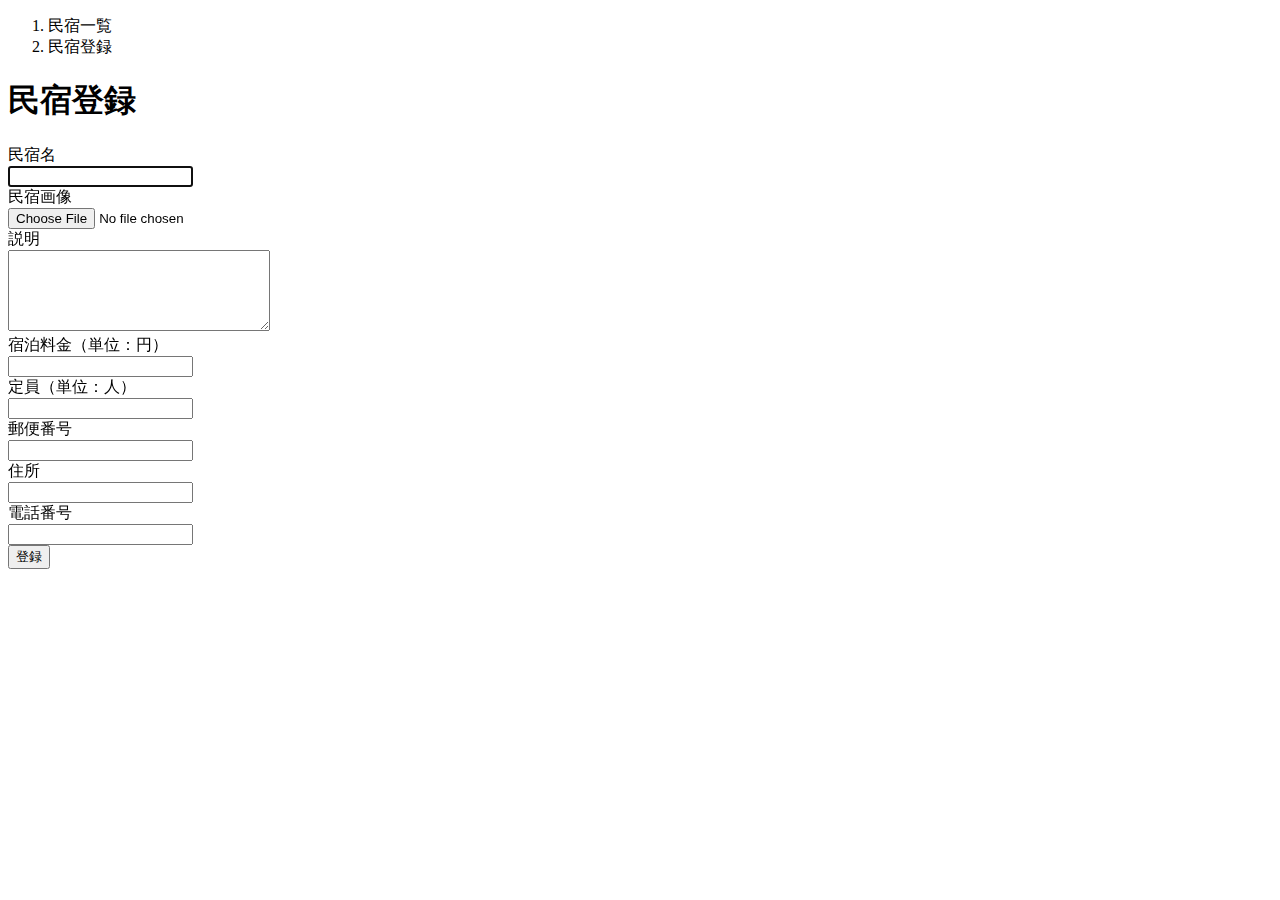
<file: src/main/resources/templates/admin/houses/register.html>
<!DOCTYPE html>
<html xmlns:th="https://www.thymeleaf.org">
<html xmlns:th="https://www.thymeleaf.org" xmlns:sec="http://www.thymeleaf.org/extras/spring-security">

<head>
	<div th:replace="~{fragment :: meta}"></div>
	<div th:replace="~{fragment :: styles}"></div>
	<title>民宿登録</title>
</head>

<body>
	<div class="samuraitravel-wrapper">
		<!-- ヘッダー -->
		<div th:replace="~{fragment :: header}"></div>
		<main>
			<div class="container pt-4 pb-5 samuraitravel-container">
				<div class="row justify-content-center">
					<div class="col-xl-5 col-lg-6 col-md-8">
						<nav class="mb-4" style="--bs-breadcrumb-divider: '>';" aria-label="breadcrumb">
							<ol class="breadcrumb mb-0">
								<li class="breadcrumb-item"><a th:href="@{/admin/houses}">民宿一覧</a></li>
								<li class="breadcrumb-item active" aria-current="page">民宿登録</li>
							</ol>
						</nav>
						<h1 class="mb-4 text-center">民宿登録</h1>
						<form method="post" th:action="@{/admin/houses/create}" th:object="${houseRegisterForm}"
							enctype="multipart/form-data">
							<div class="form-group row mb-3">
								<div class="col-md-4">
									<label for="name" class="col-form-label text-md-left fw-bold">民宿名</label>
								</div>
								<div class="col-md-8">
									<div th:if="${#fields.hasErrors('name')}" class="text-danger small mb-2"
										th:errors="*{name}"></div>
									<input type="text" class="form-control" th:field="*{name}" autofocus>
								</div>
							</div>
							<div class="form-group row mb-3">
								<div class="col-md-4">
									<label for="imageFile" class="col-form-label text-md-left fw-bold">民宿画像</label>
								</div>
								<div class="col-md-8">
									<div th:if="${#fields.hasErrors('imageFile')}" class="text-danger small mb-2"
										th:errors="*{imageFile}"></div>
									<input type="file" class="form-control" th:field="*{imageFile}">
								</div>
							</div>
							<!-- 選択された画像の表示場所 -->
							<div class="row" id="imagePreview"></div>
							<div class="form-group row mb-3">
								<div class="col-md-4">
									<label for="description" class="col-form-label text-md-left fw-bold">説明</label>
								</div>
								<div class="col-md-8">
									<div th:if="${#fields.hasErrors('description')}" class="text-danger small mb-2"
										th:errors="*{description}"></div>
									<textarea class="form-control" th:field="*{description}" cols="30"
										rows="5"></textarea>
								</div>
							</div>
							<div class="form-group row mb-3">
								<div class="col-md-4">
									<label for="price" class="col-form-label text-md-left fw-bold">宿泊料金（単位：円）</label>
								</div>
								<div class="col-md-8">
									<div th:if="${#fields.hasErrors('price')}" class="text-danger small mb-2"
										th:errors="*{price}"></div>
									<input type="number" class="form-control" th:field="*{price}">
								</div>
							</div>
							<div class="form-group row mb-3">
								<div class="col-md-4">
									<label for="capacity" class="col-form-label text-md-left fw-bold">定員（単位：人）</label>
								</div>
								<div class="col-md-8">
									<div th:if="${#fields.hasErrors('capacity')}" class="text-danger small mb-2"
										th:errors="*{capacity}"></div>
									<input type="number" class="form-control" th:field="*{capacity}">
								</div>
							</div>
							<div class="form-group row mb-3">
								<div class="col-md-4">
									<label for="postalCode" class="col-form-label text-md-left fw-bold">郵便番号</label>
								</div>
								<div class="col-md-8">
									<div th:if="${#fields.hasErrors('postalCode')}" class="text-danger small mb-2"
										th:errors="*{postalCode}"></div>
									<input type="text" class="form-control" th:field="*{postalCode}">
								</div>
							</div>
							<div class="form-group row mb-3">
								<div class="col-md-4">
									<label for="address" class="col-form-label text-md-left fw-bold">住所</label>
								</div>
								<div class="col-md-8">
									<div th:if="${#fields.hasErrors('address')}" class="text-danger small mb-2"
										th:errors="*{address}"></div>
									<input type="text" class="form-control" th:field="*{address}">
								</div>
							</div>
							<div class="form-group row mb-3">
								<div class="col-md-4">
									<label for="phoneNumber" class="col-form-label text-md-left fw-bold">電話番号</label>
								</div>
								<div class="col-md-8">
									<div th:if="${#fields.hasErrors('phoneNumber')}" class="text-danger small mb-2"
										th:errors="*{phoneNumber}"></div>
									<input type="text" class="form-control" th:field="*{phoneNumber}">
								</div>
							</div>
							<div class="form-group d-flex justify-content-center my-4">
								<button type="submit"
									class="btn text-white shadow-sm w-50 samuraitravel-btn">登録</button>
							</div>
						</form>
					</div>
				</div>
			</div>
		</main>
		<!-- フッター -->
		<div th:replace="~{fragment :: footer}"></div>
	</div>
	<div th:replace="~{fragment :: scripts}"></div>
	<script th:src="@{/js/preview.js}"></script>
</body>

</html>
</file>
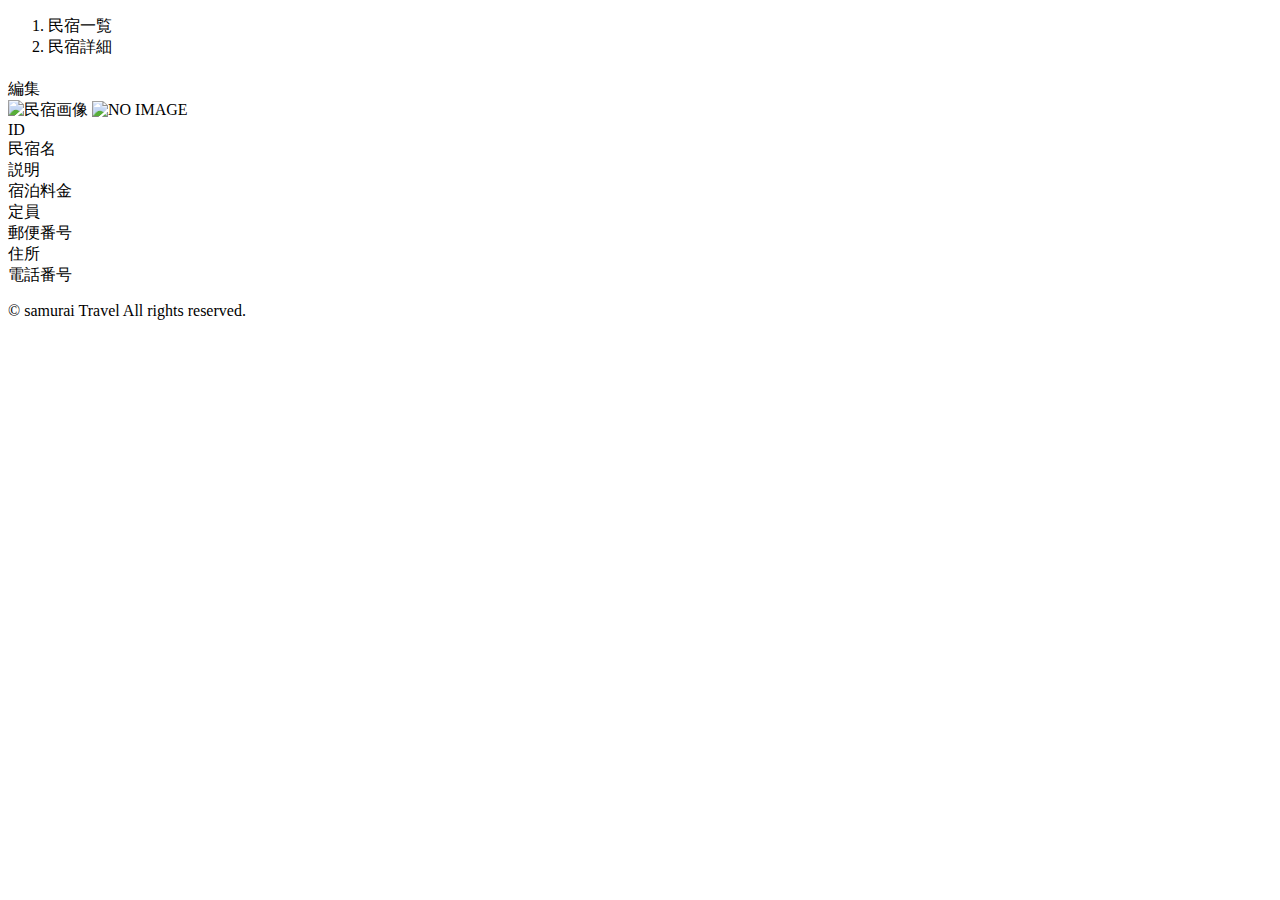
<file: src/main/resources/templates/admin/houses/show.html>
<!DOCTYPE html>
 <html xmlns:th="https://www.thymeleaf.org">
<html xmlns:th="https://www.thymeleaf.org"xmlns:sec="http://www.thymeleaf.org/extras/spring-security">

<head>
	<meta charset="UTF-8">
	<meta name="viewport" content="width=device-width,initial-scale=1">
	<div th:replace="~{fragment :: meta}"></div>

	<!-- Bootstrap -->
	<link href="https://cdn.jsdelivr.net/npm/bootstrap@5.2.3/dist/css/bootstrap.min.css" rel="stylesheet"
		integrity="sha384-rbsA2VBKQhggwzxH7pPCaAqO46MgnOM80zW1RWuH61DGLwZJEdK2Kadq2F9CUG65" crossorigin="anonymous">

	<!-- Google Fonts -->
	<link rel="preconnect" href="https://fonts.googleapis.com">
	<link rel="preconnect" href="https://fonts.gstatic.com" crossorigin>
	<link href="https://fonts.googleapis.com/css2?family=Noto+Sans+JP:wght@400;500&display=swap" rel="stylesheet">

	<link th:href="@{/css/style.css}" rel="stylesheet">
	<div th:replace="~{fragment :: styles}"></div>

	<title>民宿詳細</title>
</head>

<body>
	<div class="samuraitravel-wrapper">
		<!-- ヘッダー -->
		<div th:replace="~{fragment :: header}"></div>
		<main>
			<div class="container pt-4 pb-5 samuraitravel-container">
				<div class="row justify-content-center">
					<div class="col-xl-5 col-lg-6 col-md-8">
						<nav class="mb-4" style="--bs-breadcrumb-divider: '>';" aria-label="breadcrumb">
							<ol class="breadcrumb mb-0">
								<li class="breadcrumb-item"><a class="text-decoration-none"
										th:href="@{/admin/houses}">民宿一覧</a></li>
								<li class="breadcrumb-item active" aria-current="page">民宿詳細</li>
							</ol>
						</nav>
						<h1 class="mb-4 text-center fw-bold" th:text="${house.getName()}"></h1>
						<div class="d-flex justify-content-end align-items-center mb-3">
							<div>
								<a th:href="@{/admin/houses/__${house.getId()}__ /edit}">編集</a>
							</div>
						</div>
						<div class="mb-3">
							<img th:if="${house.getImageName()}" th:src="@{/storage/__${house.getImageName()}__}"
								class="w-100" alt="民宿画像" style="max-height: 400px; object-fit: cover;">
							<img th:unless="${house.getImageName()}" th:src="@{/images/noImage.png}" class="w-100"
								alt="NO IMAGE">
						</div>
						<div class="container mb-4">
							<div class="row pb-2 mb-2 border-bottom">
								<div class="col-4">
									<span class="fw-bold">ID</span>
								</div>
								<div class="col">
									<span th:text="${house.getId()}"></span>
								</div>
							</div>
							<div class="row pb-2 mb-2 border-bottom">
								<div class="col-4">
									<span class="fw-bold">民宿名</span>
								</div>
								<div class="col">
									<span th:text="${house.getName()}"></span>
								</div>
							</div>
							<div class="row pb-2 mb-2 border-bottom">
								<div class="col-4">
									<span class="fw-bold">説明</span>
								</div>
								<div class="col">
									<span class="samuraitravel-pre-wrap" th:text="${house.getDescription()}"></span>
								</div>
							</div>
							<div class="row pb-2 mb-2 border-bottom">
								<div class="col-4">
									<span class="fw-bold">宿泊料金</span>
								</div>
								<div class="col">
									<span
										th:text="${house.getPrice() != null ? #numbers.formatInteger(house.getPrice(), 1, 'COMMA') + '円' : '未設定'}"></span>
								</div>
							</div>
							<div class="row pb-2 mb-2 border-bottom">
								<div class="col-4">
									<span class="fw-bold">定員</span>
								</div>
								<div class="col">
									<span th:text="${house.getCapacity() + '人'}"></span>
								</div>
							</div>
							<div class="row pb-2 mb-2 border-bottom">
								<div class="col-4">
									<span class="fw-bold">郵便番号</span>
								</div>
								<div class="col">
									<span th:text="${house.getPostalCode()}"></span>
								</div>
							</div>
							<div class="row pb-2 mb-2 border-bottom">
								<div class="col-4">
									<span class="fw-bold">住所</span>
								</div>
								<div class="col">
									<span th:text="${house.getAddress()}"></span>
								</div>
							</div>
							<div class="row pb-2 mb-2 border-bottom">
								<div class="col-4">
									<span class="fw-bold">電話番号</span>
								</div>
								<div class="col">
									<span th:text="${house.getPhoneNumber()}"></span>
								</div>
							</div>
						</div>
					</div>
				</div>
		</main>
		<!-- フッター -->
		<footer>
			<div class="d-flex justify-content-center align-items-center h-100">
				<p class="text-center text-muted small mb-0">&copy; samurai Travel All rights reserved.</p>
			</div>
		</footer>
		<div th:replace="~{fragment :: footer}"></div>
	</div>
	<!-- Bootstrap -->
	<script src="https://cdn.jsdelivr.net/npm/bootstrap@5.2.3/dist/js/bootstrap.bundle.min.js"
		integrity="sha384-kenU1KFdBIe4zVF0s0G1M5b4hcpxyD9F7jL+jjXkk+Q2h455rYXK/7HAuoJl+0I4"
		crossorigin="anonymous"></script>
	<div th:replace="~{fragment :: scripts}"></div>
</body>

</html>
</file>
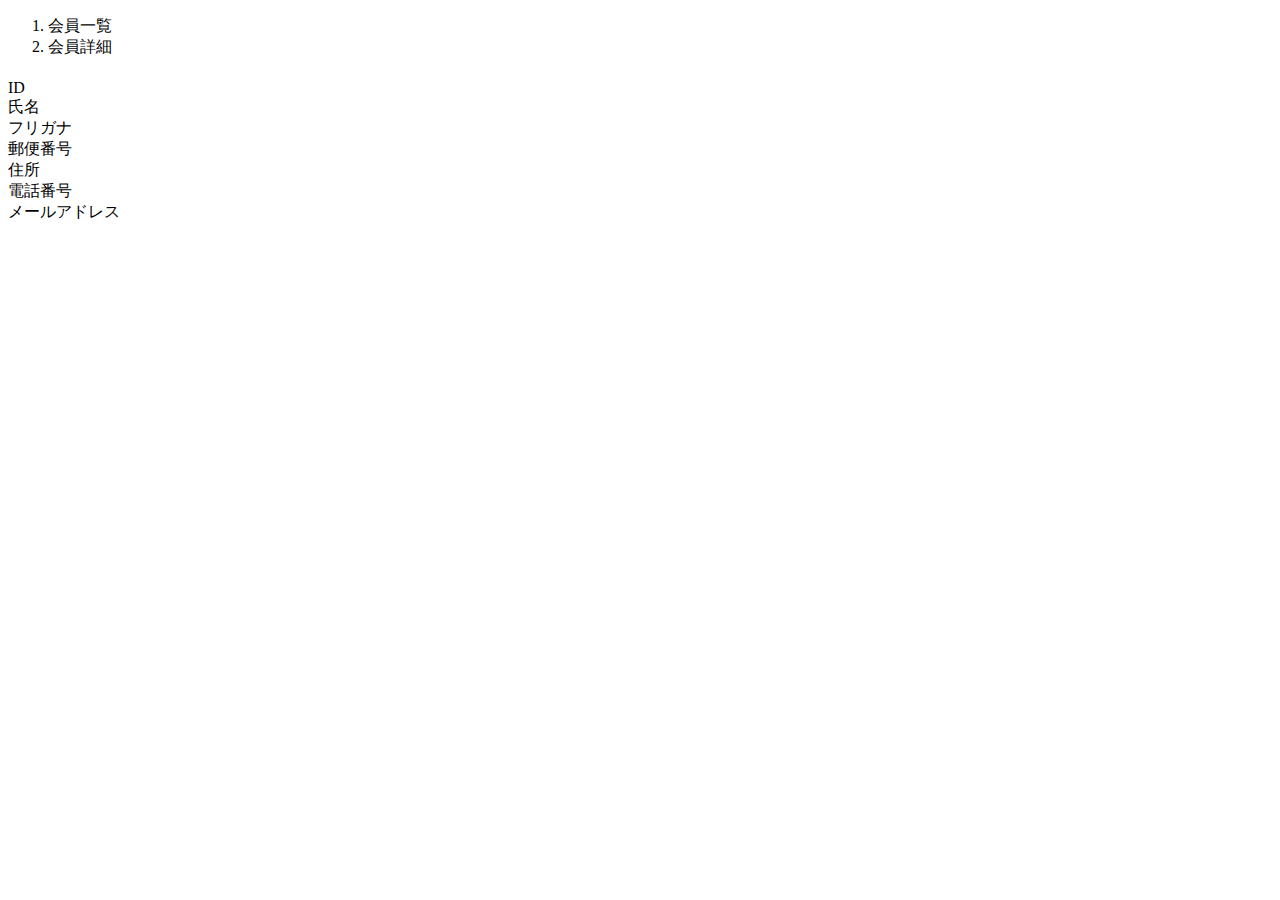
<file: src/main/resources/templates/admin/users/show.html>
<!DOCTYPE html>
<html xmlns:th="https://www.thymeleaf.org" xmlns:sec="http://www.thymeleaf.org/extras/spring-security">

<head>
	<div th:replace="~{fragment :: meta}"></div>
	<div th:replace="~{fragment :: styles}"></div>
	<title>会員詳細</title>
</head>

<body>
	<div class="samuraitravel-wrapper">
		<!-- ヘッダー -->
		<div th:replace="~{fragment :: header}"></div>
		<main>
			<div class="container pb-5 samuraitravel-container">
				<div class="row justify-content-center">
					<div class="col-xl-5 col-lg-6 col-md-8">
						<nav class="my-3" style="--bs-breadcrumb-divider: '>';" aria-label="breadcrumb">
							<ol class="breadcrumb mb-0">
								<li class="breadcrumb-item"><a th:href="@{/admin/users}">会員一覧</a></li>
								<li class="breadcrumb-item active" aria-current="page">会員詳細</li>
							</ol>
						</nav>
						<h1 class="mb-3 text-center" th:text="${user.getName()}"></h1>
						<div class="container mb-4">
							<div class="row pb-2 mb-2 border-bottom">
								<div class="col-4">
									<span class="fw-bold">ID</span>
								</div>
								<div class="col">
									<span th:text="${user.getId()}"></span>
								</div>
							</div>
							<div class="row pb-2 mb-2 border-bottom">
								<div class="col-4">
									<span class="fw-bold">氏名</span>
								</div>
								<div class="col">
									<span th:text="${user.getName()}"></span>
								</div>
							</div>
							<div class="row pb-2 mb-2 border-bottom">
								<div class="col-4">
									<span class="fw-bold">フリガナ</span>
								</div>
								<div class="col">
									<span th:text="${user.getFurigana()}"></span>
								</div>
							</div>
							<div class="row pb-2 mb-2 border-bottom">
								<div class="col-4">
									<span class="fw-bold">郵便番号</span>
								</div>
								<div class="col">
									<span th:text="${user.getPostalCode()}"></span>
								</div>
							</div>
							<div class="row pb-2 mb-2 border-bottom">
								<div class="col-4">
									<span class="fw-bold">住所</span>
								</div>
								<div class="col">
									<span th:text="${user.getAddress()}"></span>
								</div>
							</div>
							<div class="row pb-2 mb-2 border-bottom">
								<div class="col-4">
									<span class="fw-bold">電話番号</span>
								</div>
								<div class="col">
									<span th:text="${user.getPhoneNumber()}"></span>
								</div>
							</div>
							<div class="row pb-2 mb-2 border-bottom">
								<div class="col-4">
									<span class="fw-bold">メールアドレス</span>
								</div>
								<div class="col">
									<span th:text="${user.getEmail()}"></span>
								</div>
							</div>
						</div>
					</div>
				</div>
			</div>
		</main>
		<!-- フッター -->
		<div th:replace="~{fragment :: footer}"></div>
	</div>
	<div th:replace="~{fragment :: scripts}"></div>
</body>

</html>
</file>
